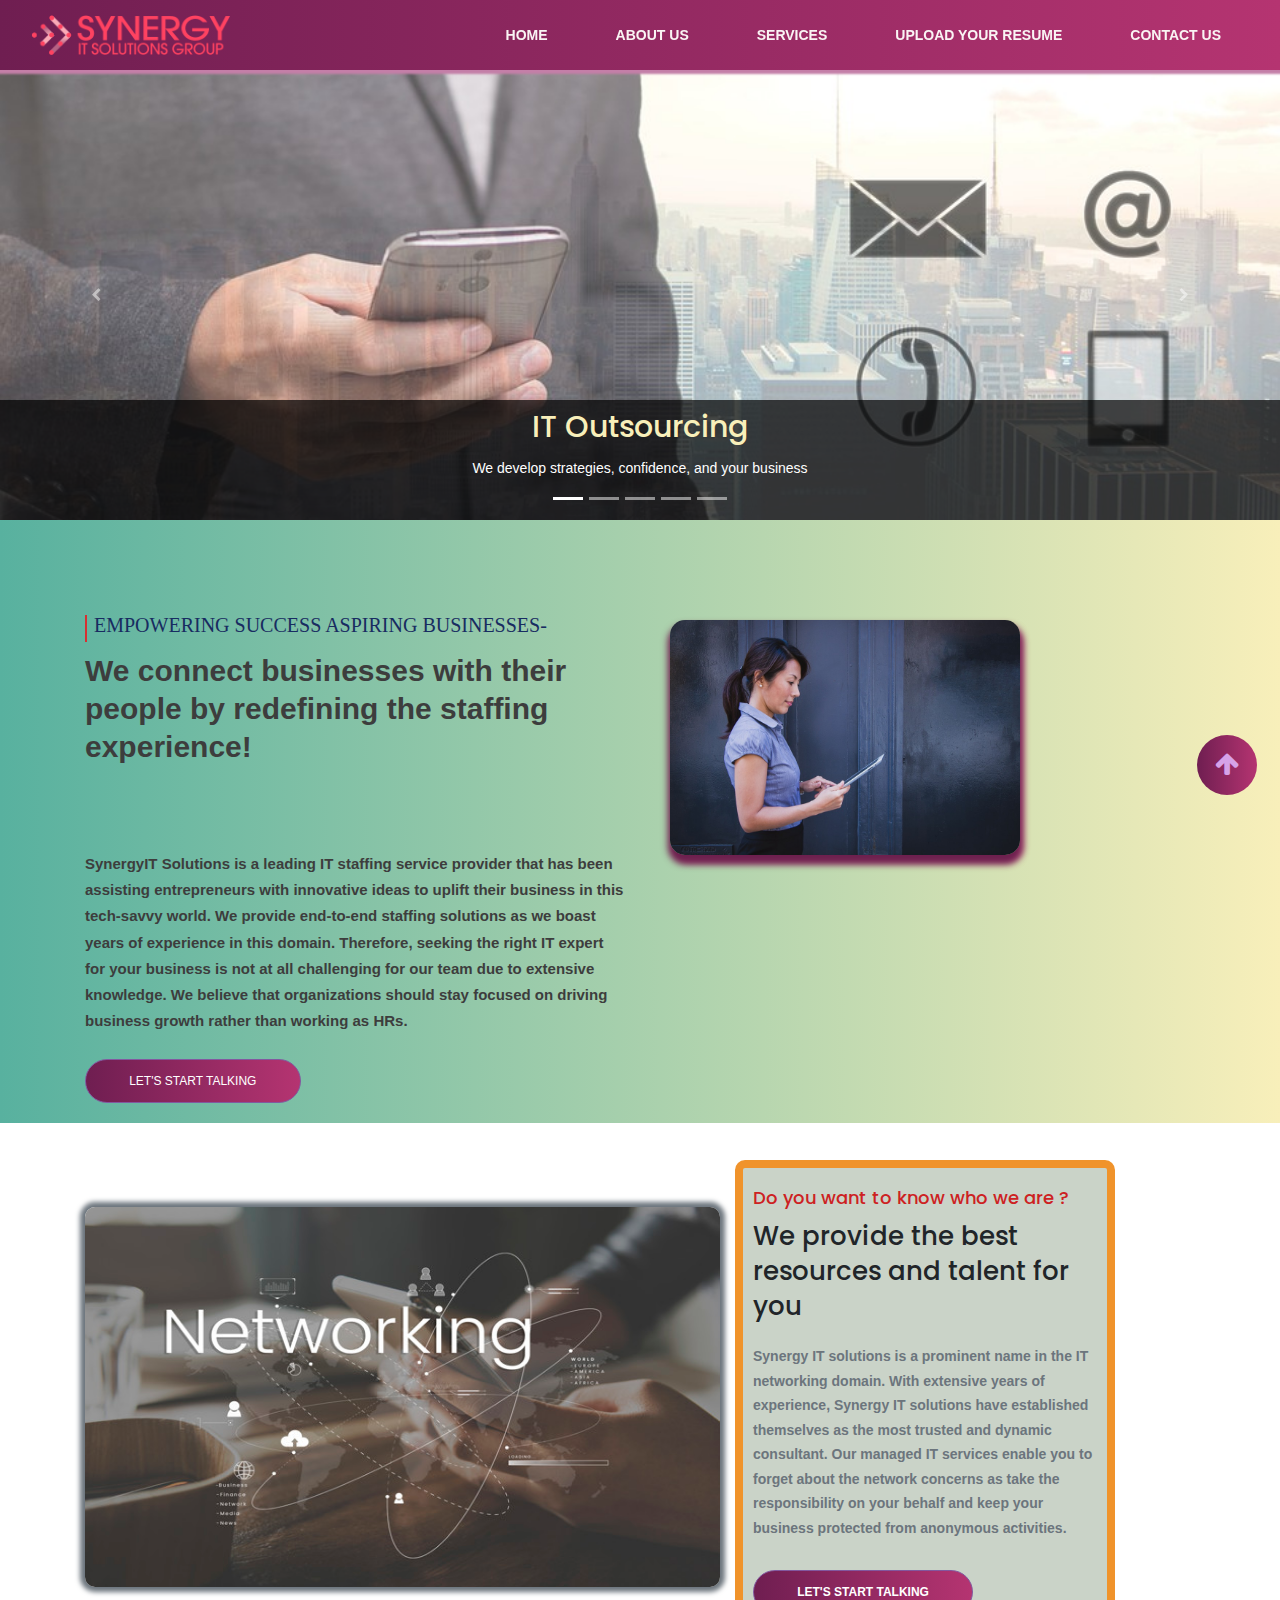
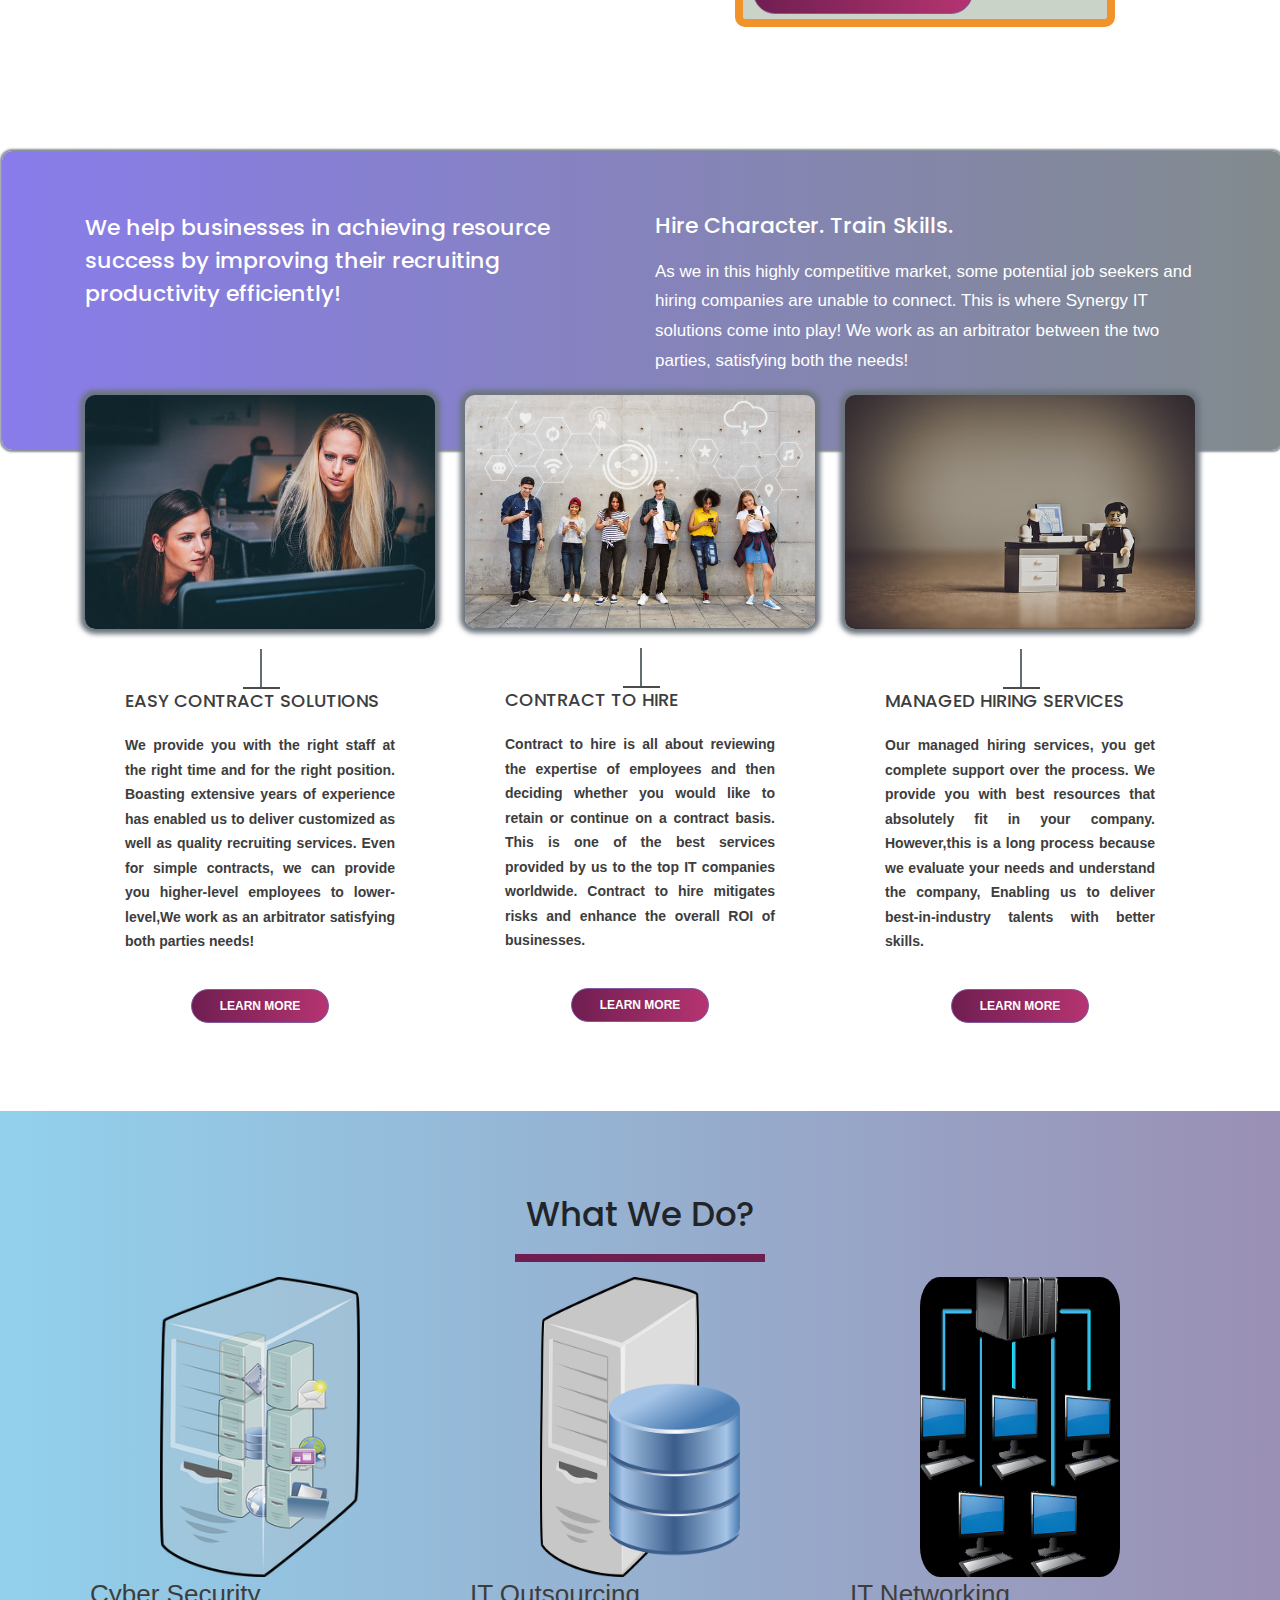
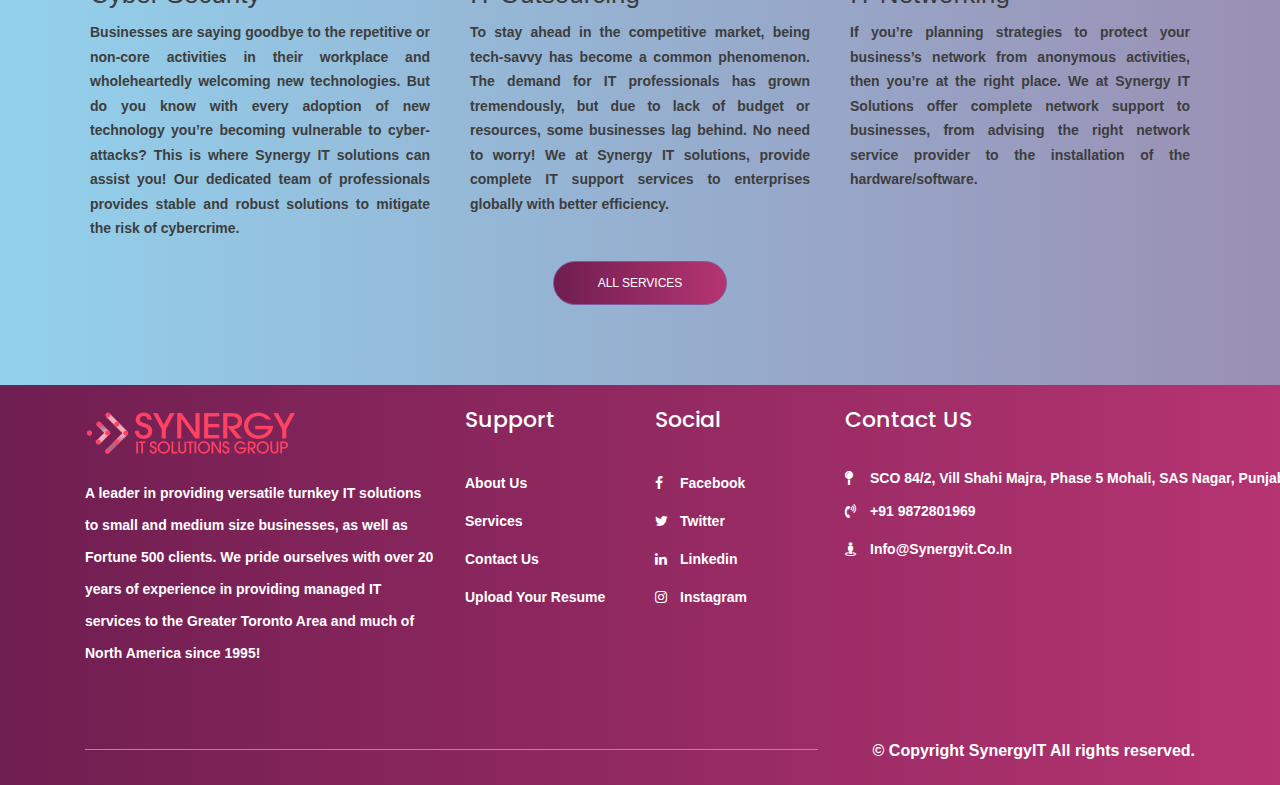
<file: public/synergy/index.html>
<!DOCTYPE html>

<html lang="en">
    <head>
            <meta charset="utf-8">
            <meta http-equiv="X-UA-COMPATIBLE" Content="IE=edge">
            <meta name="viewport" content="width=device-width, initial-scale=1, maximum-scale=1, user-scalable=no">
            <title>SYNERGYIT SOLUTIONS</title>
            <link type="text/css" rel="stylesheet" href="css/style.css">
            <link rel="stylesheet" href="css/bootstrap.min.css">
            <script src="https://code.jquery.com/jquery-3.2.1.slim.min.js" ></script>
            <script src="https://ajax.googleapis.com/ajax/libs/jquery/3.4.1/jquery.min.js"></script>
            <script src="https://cdnjs.cloudflare.com/ajax/libs/popper.js/1.12.9/umd/popper.min.js"></script>
            <script src="https://maxcdn.bootstrapcdn.com/bootstrap/4.0.0/js/bootstrap.min.js"></script>
            <link rel="stylesheet" href="https://stackpath.bootstrapcdn.com/font-awesome/4.7.0/css/font-awesome.min.css">
            <script src="https://stackpath.bootstrapcdn.com/bootstrap/4.3.1/js/bootstrap.min.js"></script>
            <link rel="stylesheet" href="css/style.css">
            <link rel="stylesheet" href="css/font-awesome-4.7.0/font-awesome-4.7.0/css/font-awesome.min.css">
            <link rel=icon href=images/fav2.png>
<script type="application/javascript">
    window.tiledeskSettings = 
      {
         projectid: "5d603d6fc3fde20017d471c8"
      };
      (function(d, s, id) {
        var js, fjs = d.getElementsByTagName(s)[0];
        if (d.getElementById(id)) return;
        js = d.createElement(s); js.id = id; //js.async=!0;
        js.src = "https://widget.tiledesk.com/v3/launch.js";
        fjs.parentNode.insertBefore(js, fjs);
      }(document, 'script', 'tiledesk-jssdk'));
  </script>
        
    </head>
<body>
  <!--------------------------------------------Navigation--->
  
 <section id="nav-bar" >
   <div class="menu-bar">
      <nav class="navbar navbar-expand-lg navbar-light">
          <a class="navbar-brand" href="index.html"><img src="images/logo.png"></a>
          <button class="navbar-toggler" type="button" data-toggle="collapse" data-target="#navbarNav" aria-controls="navbarNav" aria-expanded="false" 
          aria-label="Toggle navigation">
          <i class="fa fa-bars"></i>
          </button>
          <div class="collapse navbar-collapse" id="navbarNav">
            <ul class="navbar-nav ml-auto">
            <li class="nav-item">
              <a class="nav-link" href="index.html"> HOME </a>
                </li>
              <li class="nav-item">
                <a class="nav-link" href="aboutus.html"> ABOUT US </a>
              </li>
              <li class="nav-item">
                <a class="nav-link" href="services.html">SERVICES</a>
              </li>
              <li class="nav-item">
                  <a class="nav-link" href="employform.html">UPLOAD YOUR RESUME</a>
              </li>
              <li class="nav-item">
               <a class="nav-link" href="contactus.html">CONTACT US</a>
              </li>
            </ul>
          
        </nav>
   </div>
</section>

<!---------------------------------------------Carousel Slider------------->
<div class="container"></div>
<div class="carousel slide carousel-fade"  data-ride="carousel" data-interval:"10000" id="myslider">
    <ol class="carousel-indicators">
        <li data-target="#myslider" data-slide-to="0" class=" item1 active"></li>
        <li data-target="#myslider" data-slide-to="1" class="item2"></li>
        <li data-target="#myslider" data-slide-to="2" class="item3"></li>
        <li data-target="#myslider" data-slide-to="3" class="item4"></li>
        <li data-target="#myslider" data-slide-to="4" class="item5"></li>
      </ol>
  <!----------wrapper for slides------->
  <div class="carousel-inner" role="listbox">
      <div class="carousel-item active">
      <img class="d-block w-100" src="images/IO1.jpg" style="height: 50vh; position: relative; object-fit: cover;"  alt="banner1">
      <div class="carousel-caption caption1 d-md-block">     
          <h3 style="color: #F8EFBA;font-weight: 500; font-size:30px">IT Outsourcing </h3> 
           <P class="paragraph1">We develop strategies, confidence, and your business </P>   
       </div>
       </div>
    <div class="carousel-item">
      <img class="d-block w-100" src="images/banner2.jpg" style="height: 50vh; position: relative; object-fit: cover"  alt="banner2">
      <div class="carousel-caption caption2 d-md-block">
          <h3  style="color:#FFC312;font-weight: 500; font-size:30px">IT Networking</h3> 
          <P class="paragraph1">Giving you better eyes than better glasses </P>   
               </div>
    </div>
    <div class="carousel-item">
      <img class="d-block w-100" src="images/banner3.jpg" style="height: 50vh; position: relative; object-fit: cover;"  alt="banner3">
      <div class="carousel-caption d-md-block">
           <h3 style="color:#FD7272; font-weight:500; font-size:30px;">Cyber Security</h3>
           <P class="paragraph1">Protecting your organization against phishes </P>   
     </div>
    </div>
    <div class="carousel-item">
      <img class="d-block w-100" src="images/dm1.jpg" style="height: 50vh; position: relative; object-fit: cover;"  alt="banner4">
      <div class="carousel-caption d-md-block">   
            <h3 style="color:#D6A2E8;font-weight: 500; font-size:30px">Digital Marketing</h3>     
            <P class="paragraph1 ">We’ll take you where the world is going</P>         
      </div>
    </div>
    <div class="carousel-item">
      <img class="d-block w-100" src="images/sd.jpg" style="height: 50vh; position: relative; object-fit: cover;"  alt="banner5">
      <div class="carousel-caption d-md-block">
            <h3  style="color: #0be881;font-weight: 500; font-size:30px">Software Development</h3>
            <P class="paragraph1">Creating software that can think!</P>   
      </div>
    </div>
  </div> 
  <a href="#myslider" class="carousel-control-prev" role="button" data-slide="prev"><i class="fa fa-chevron-left" aria-hidden="true"></i>
    <span class="glyphicon glyphicon-chevron-left" aria-hidden="true"></i></span>
    <span class="sr-only">Previous</span>
  </a>
  <a href="#myslider" class="carousel-control-next" role="button" data-slide="next"><i class="fa fa-chevron-right" aria-hidden="true"></i>
    <span class="glyphicon glyphicon-chevron-right" aria-hidden="true"></span>
    <span class="sr-only">Next</span>
  </a>
  
</div>
</div>


<!------------------------About Us-------------->
<section id="about" class="section-padding about-section">
  <div class="container">
      <div class="row">
      <div class="col-sm-6">
         <div class ="section _title"><br>
          <div class="section_subtitle">Empowering success aspiring businesses-</div>
          <h2 class="section_main_title"> <strong>We connect businesses with their people by redefining the staffing experience! </h2>

         </div>
         <div class="about-item">
             <p>
                SynergyIT Solutions is a leading IT staffing service provider that has been assisting entrepreneurs with innovative ideas to uplift their business in this 
                tech-savvy world. We provide end-to-end staffing solutions as we boast years of experience in this domain. Therefore, seeking the right IT expert for your
                 business is not at all challenging for our team due to extensive knowledge. 
                We believe that organizations should stay focused on driving business growth rather than working as HRs.
             </p>
            <div class="hgt-20"></div>
            <div class="home-button"><br>
                <a href="contactus.html" class="btn btn-primary btn-circled">Let's Start Talking</a>
      </div>
         </div>
      </div>
      <div class="col-sm-4 col-sm-offset-2">
          <div class="about-box" > 
              <div class="box-overlay"></div>
             <div style="text-align:right" > <img src="images/about1.jpg"  width="450"></div>
              
          </div>

      </div>
      </div>
  </div>

</section>

 <!-------------------------------------Do You Want to know who we are?---------------------------->     
      <section class="section" style="padding-bottom: 110px;">
            <div class="container">
           <div class="row py-4">
                    <div class="col-lg-7 col-md-12 col-sm-12 ">
                        <div class="single-project1">
                            <img src="images/netwrk.jpg" alt="" class="img-fluid">
                        </div>
                    </div>
                    <div class="col-lg-4 col-md-12 col-sm-12 ">
                        <div class="project-content-block">
                            <h4>Do you want to know who we are ?</h4>
                            <h2>We provide the best resources and talent for you</h2>
                            <p> Synergy IT solutions is a prominent name in the IT networking domain. With extensive years of experience, Synergy IT solutions have established 
                                themselves as the most trusted and dynamic consultant. Our managed IT services enable you to forget about the network concerns as take the responsibility 
                                on your behalf and keep your business protected from  anonymous activities.
                                </p>
                            <a href="contactus.html" style="color:#fff; font-weight:bold;" target="_blank" class="btn btn-primary btn-circled">Let's Start Talking</a>
                        </div>
                    </div>
                </div>
        </div>
      </section>
 <!------------------------------------------ Projects--------------------------------->

 <section class="section" id="projects-wrap">
    <div class="overlay1"></div>
    <div class="container">
        <div class="row">
            <div class="col-lg-6">
                <div class="section-heading">
                    <h3 class="text-white" >We help businesses in achieving resource success by improving their recruiting productivity efficiently!</h3>
                </div>
            </div>
            <div class="col-lg-6">
                <h3 class="mb-3 text-white">Hire Character. Train Skills.</h3>
                <p class="lead text-white">As we in this highly competitive market, some potential job seekers and hiring companies are unable to connect. 
                    This is where Synergy IT solutions come into play! We work as an arbitrator between the two parties, satisfying both the needs!</p>
            </div>
        </div>
    </div>
</section>
<section id="projects" class="section-bottom" style="padding-bottom: 0;">
    <div class="container">
        <div class="row justify-content-center">
            <div class="col-lg-4 col-md-6 col-sm-6 mb-5">
                <div class="single-project">
                    <img src="images/net6.jpg" alt="" class="img-fluid">
                    <div class="project-content">
                        <h4 style="text-align:justify;">Easy Contract Solutions</h4>
                        <p style="text-align:justify;">We provide you with the right staff at the right time and for the right position. 
                            Boasting extensive years of experience has enabled us to deliver customized as well as quality recruiting services. 
                            Even for simple contracts, we can provide you higher-level employees to lower-level,We work as an arbitrator
                            satisfying both parties needs!</p>
                        <a href="contactus.html" style="color:#fff; font-weight:bold;" class="btn btn-primary btn-circled btn-lg">Learn More</a>
                    </div>
                </div>
            </div>
            <div class="col-lg-4 col-md-6 col-sm-6 mb-5">
                <div class="single-project">
                    <img src="images/net2.jpg" alt="" class="img-fluid">
                    <div class="project-content">
                        <h4 style="text-align:justify;">Contract to Hire</h4>
                        <p style="text-align:justify;">Contract to hire is all about reviewing the expertise of employees and then deciding whether you would 
                            like to retain or continue on a contract basis. This is one of the best services provided by us to the top IT companies worldwide. 
                            Contract to hire mitigates risks and enhance the overall ROI of businesses.
                           </p>
                        <a href="contactus.html" style="color:#fff; font-weight:bold;" class="btn btn-primary btn-circled btn-lg">Learn More</a>
                    </div>
                </div>
            </div>
            <div class="col-lg-4 col-md-6 col-sm-8 ">
                <div class="single-project">
                    <img src="images/net7.jpg" alt="" class="img-fluid">
                    <div class="project-content">
                        <h4 style="text-align:justify;">Managed hiring services</h4>
                        <p style="text-align:justify;">Our managed hiring services, you get complete support over the process. We provide you 
                             with best resources that absolutely fit in your company. However,this is a long process because we evaluate 
                            your needs and understand the company, Enabling us to deliver best-in-industry talents with better skills.
                            </p>
                        <a href="contactus.html" style="color:#fff; font-weight:bold;" class="btn btn-primary btn-circled btn-lg">Learn More</a>
                    </div>
                </div>
            </div>
        </div>
    </div>
</section>
<!---------------------------------------------------Services------------------------------------------->
<section id="services">
    <div class="container text-center">
      <h1 class="title"> What We Do?</h1>
        <div class="row text-center">
            <div class="col-md-4 services">
                <img src="images/service1.png" class="service-img" style="width:200px; height:300px;">
                <h2 style="text-align:justify;">Cyber Security</h2>
                <p style="text-align:justify;">Businesses are saying goodbye to the repetitive or non-core activities in their workplace and wholeheartedly 
                    welcoming new technologies. But do you know with every adoption of new technology you’re becoming vulnerable to cyber-attacks? 
                    This is where Synergy IT solutions can assist you! Our dedicated team of professionals provides stable and robust solutions to 
                    mitigate the risk of cybercrime.
                     </p> 
            </div>

            <div class="col-md-4 services">
                <img src="images/service2.png" class="service-img" style="width:200px; height:300px;">
                <h2 style="text-align:justify;">IT Outsourcing</h2>
                <p style="text-align:justify;">To stay ahead in the competitive market, being tech-savvy has become a common phenomenon. 
                    The demand for IT professionals has grown tremendously, but due to lack of budget or resources, some businesses lag behind. 
                    No need to worry! We at Synergy IT solutions, provide complete IT support services to enterprises globally with better efficiency. </p>  
            </div>

            <div class="col-md-4 services">
                <img src="images/service3.png" class="service-img" style="width:200px; height:300px;">
                <h2 style="text-align:justify;">IT Networking</h2>
                <p style="text-align:justify;">If you’re planning strategies to protect your business’s network from anonymous activities, then you’re at the right place.
                     We at Synergy IT Solutions offer complete network support to businesses, 
                    from advising the right network service provider to the installation of the hardware/software.  </p>
            </div>
        </div>
        <a href="services.html" class="btn btn-primary btn-circled">All Services</a>
    </div>

</section>    
<!---------------------------------------------footer Section------------------->
<footer class="section " id="footer">
        <div class="overlay footer-overlay"></div>
        <!--Content -->
        <div class="container">
                
            <div class="row justify-content-start">
                <div class="col-lg-4 col-sm-12">
                    <div class="footer-widget">
                        <!-- Brand -->
                        <a href="index.html" class="footer-brand text-white">
                            <img src="images/logo.png">
                        </a>
                        <p>A leader in providing versatile turnkey IT solutions to small and medium size businesses, as well as Fortune 500 clients. 
                        We pride ourselves with over 20 years of experience in providing managed IT services to the Greater Toronto Area and much of North America since 1995!</p>
                    </div>
                </div>
                <div class="col-lg-2 col-sm-6">
                    <div class="footer-widget">
                        <h3>Support</h3>
                        <!-- Links -->
                         <ul class="footer-links ">
                            <li><a href="aboutus.html"> About Us</a> </li>
                            <li><a href="services.html"> Services</a> </li>   
                            <li><a href="contactus.html"> Contact Us</a> </li>      
                            <li><a href="employform.html"> Upload your Resume</a> </li>
                                 
                        </ul>
                    </div>
                </div>
    
                <div class="col-lg-2 col-sm-6">
                    <div class="footer-widget">
                        <h3>Social</h3>
                        <!-- Links -->
                        <ul class="list-unstyled footer-links">
                            <li><a href="#" target="blank"><i class="fa fa-facebook"></i>Facebook</a></li>
                            <li><a href="#" target="blank"><i class="fa fa-twitter"></i>Twitter</a></li>
                            <li><a href="#" target="blank"><i class="fa fa-linkedin"></i>linkedin</a></li>
                            <li><a href="#" target="blank"><i class="fa fa-instagram"></i>Instagram</a></li>
                        </ul>
                    </div>
                </div>
    
                <div class="col-lg-4 col-sm-12">
                    <div class="footer-widget">
                        <h3>Contact US</h3>
                        <!-- Links -->
                        <ul class="list-unstyled footer-links">
                            <li style="padding-bottom: 5px;"><nobr><i class="fa fa-map-pin" aria-hidden="true"></i>SCO 84/2, Vill Shahi Majra, Phase 5 Mohali, SAS Nagar, Punjab, 160057</nobr></li>
                            <li style="padding-bottom: 5px;"><i class="fa fa-volume-control-phone" aria-hidden="true"></i>+91 9872801969</i></li>
                            <li><i class="fa fa-street-view" aria-hidden="true"></i><a href="mailto:info@synergyit.co.in">info@synergyit.co.in</a></li>
                        </ul>
                    </div>
                </div>
    
            </div> <!-- / .row -->
    
    
            <div class="row text-right pt-5">
                <div class="col-lg-12">
                    <!-- Copyright -->
                    <p class="footer-copy ">
                        &copy; Copyright <span class="current-year">SynergyIT</span> All rights reserved.
                    </p>
                </div>
            </div> <!-- / .row -->
        </div> <!-- / .container -->
    </footer>
    
<!---------------------------------------  Page Scroll to Top --------------------------->

 <a class="gotopbtn" href="#"><i class="fa fa-arrow-up" aria-hidden="true"></i></a>


<!-----------------------------------Smooth Scroll------------------------> 
<script src="smooth-scroll.js"></script>
<script>
    var scroll = new SmoothScroll('a[href*="#"]');
  </script>





</body>
</html>
</file>
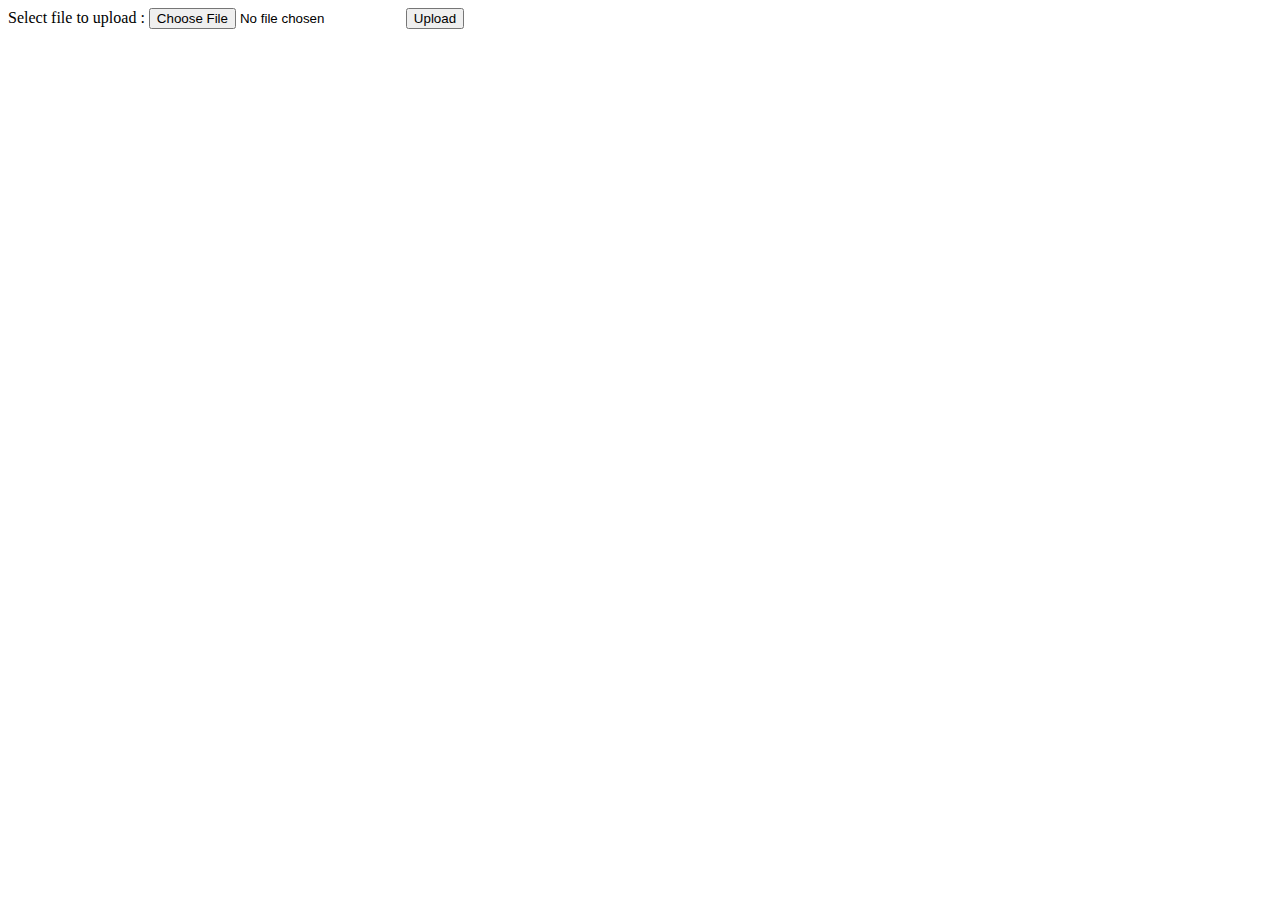
<file: upload.html>
<!DOCTYPE html>
<html>
<head>
	<title>Open Tech Guides - File Upload Demo</title>
</head>
<body>
<form enctype="multipart/form-data" action="file_upload.php" method="post" >
  <label for="file">Select file to upload :</label>
  <input name="fname" type="file" id="file">
  <input type="submit" value="Upload" name="submit" />
</form>
</body>
</html>
</file>
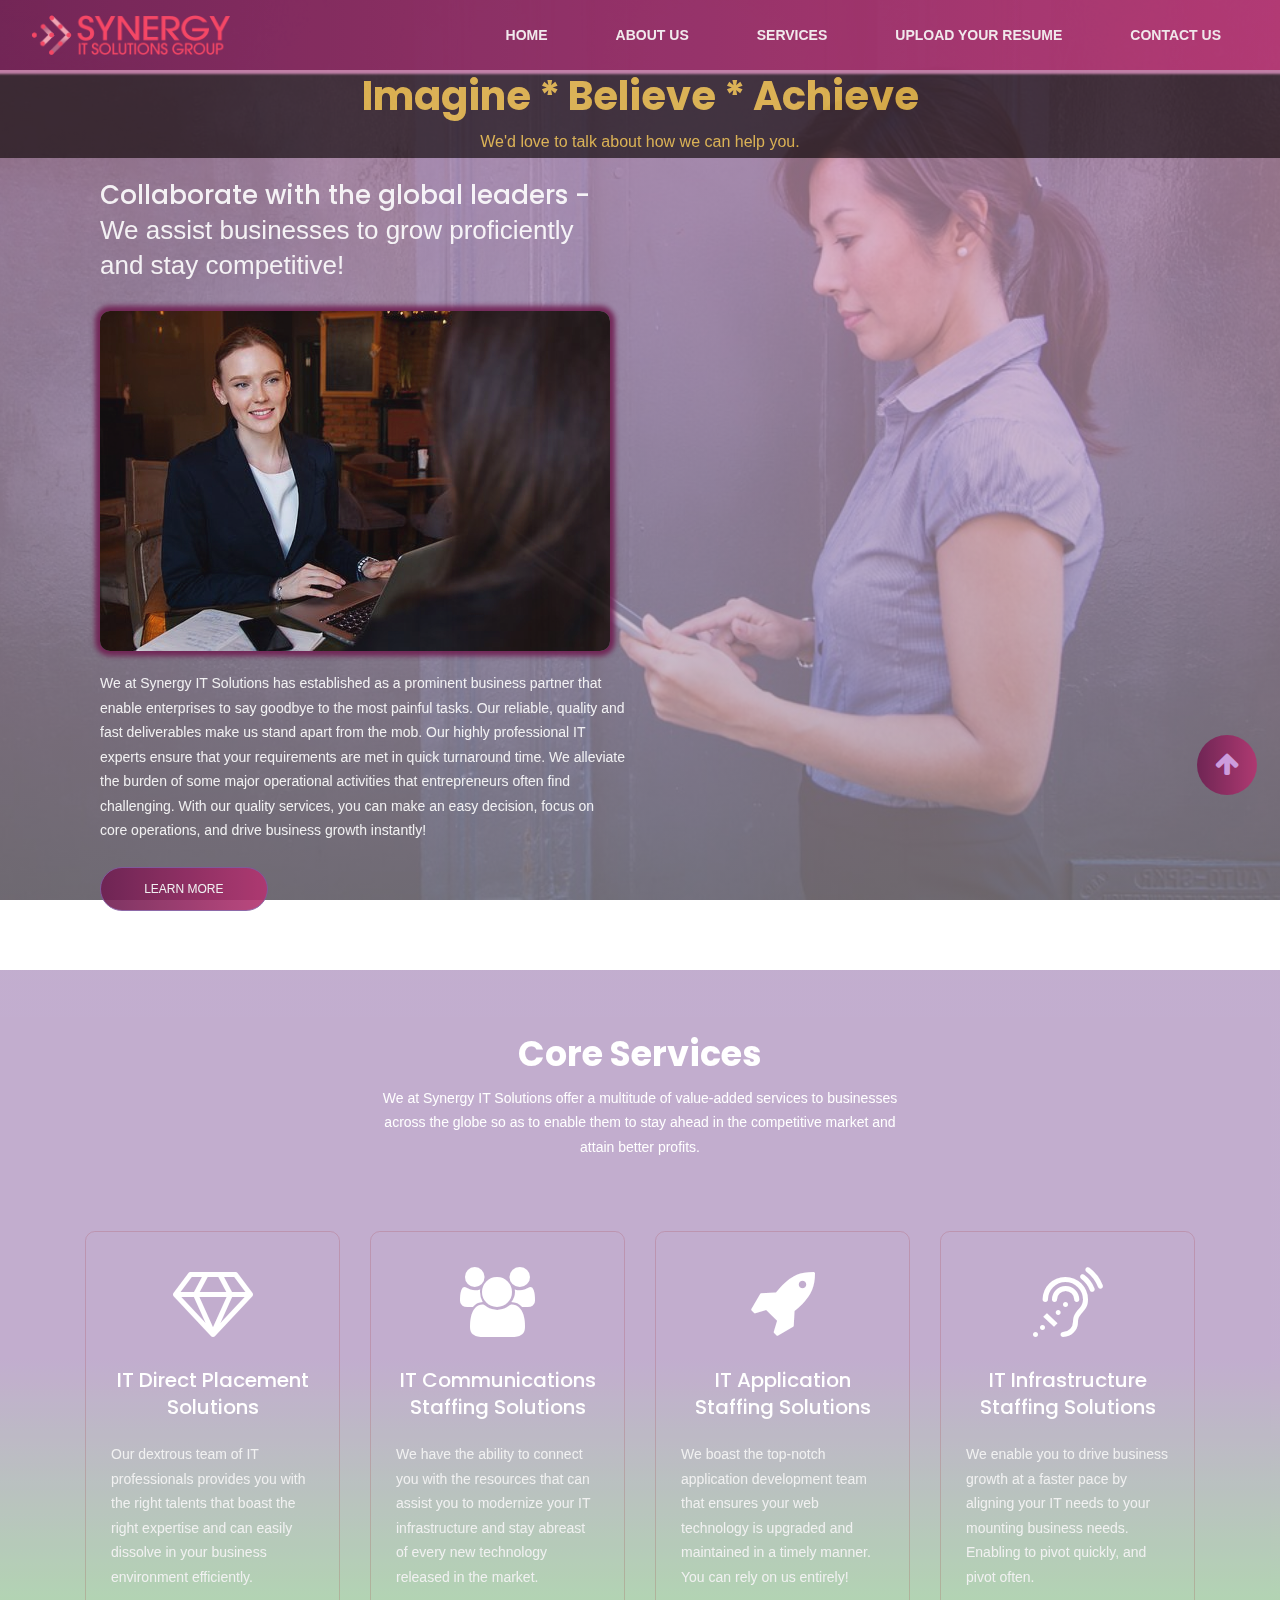
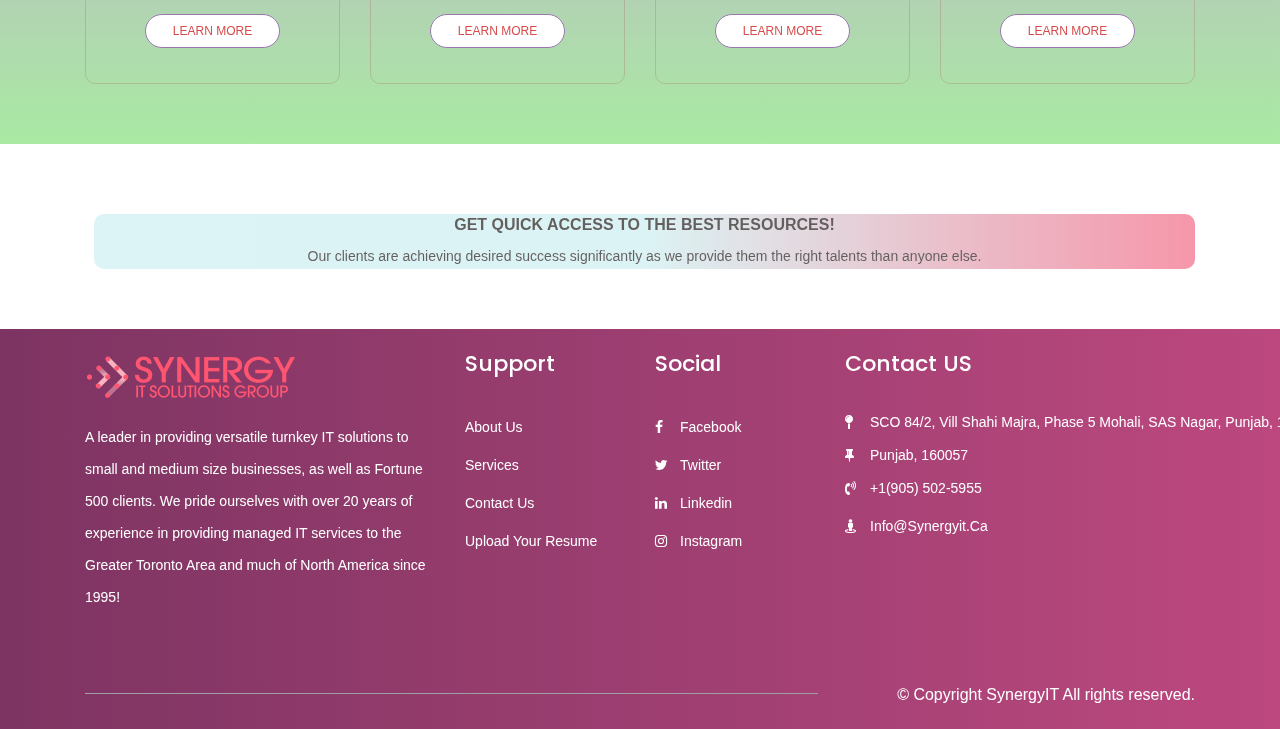
<file: public/synergy/aboutus.html>
<!DOCTYPE html>
<html>
    <head>
            <meta charset="utf-8">
            <meta http-equiv="X-UA-COMPATIBLE" Content="IE=edge">
            <meta name="viewport" content="width=device-width, initial-scale=1, maximum-scale=1, user-scalable=no">
            <title>SYNERGYIT SOLUTIONS</title>
            <link type="text/css" rel="stylesheet" href="css/style.css">
            <link rel="stylesheet" href="css/bootstrap.min.css">
            <script src="https://code.jquery.com/jquery-3.2.1.slim.min.js" ></script>
            <script src="https://cdnjs.cloudflare.com/ajax/libs/popper.js/1.12.9/umd/popper.min.js"></script>
            <script src="https://maxcdn.bootstrapcdn.com/bootstrap/4.0.0/js/bootstrap.min.js"></script>
            <link rel="stylesheet" href="https://stackpath.bootstrapcdn.com/font-awesome/4.7.0/css/font-awesome.min.css">
            <script src="https://stackpath.bootstrapcdn.com/bootstrap/4.3.1/js/bootstrap.min.js"></script>
            <link rel="stylesheet" href="css/style.css">
            <link rel="stylesheet" href="css/font-awesome-4.7.0/font-awesome-4.7.0/css/font-awesome.min.css">
            <link rel=icon href=images/fav2.png>
            
        <script type="application/javascript">
            window.tiledeskSettings = 
              {
                 projectid: "5d603d6fc3fde20017d471c8"
              };
              (function(d, s, id) {
                var js, fjs = d.getElementsByTagName(s)[0];
                if (d.getElementById(id)) return;
                js = d.createElement(s); js.id = id; //js.async=!0;
                js.src = "https://widget.tiledesk.com/v3/launch.js";
                fjs.parentNode.insertBefore(js, fjs);
              }(document, 'script', 'tiledesk-jssdk'));
          </script>
        

        <style type="text/css">
             body{
               background-image:linear-gradient(rgba(233, 169, 210, 0.6),rgba(168, 158, 167, 0.6)), url(images/abt.jpg);
               background-repeat:no-repeat;  
                  background-size: cover;
                  object-fit: fill;
                  background-position: center top;
                  background-attachment: fixed;
                  /* margin-right: 150px; */
                  margin-left: 0 0 0 10px;   
                  color:#fff !important;
                  opacity: 0.9;
                  filter: alpha(opacity=90);
               
               
               
               
               
               /*background-attachment: fixed;
               background-size: cover;
               background-position: 0px 30px;
               background-repeat: no-repeat;
               color:#fff !important;
               font-family:tahoma;*/
               
            }
             /*-----------------------About Us banner----------------*/
             .page-banner-area{
               background-color:#080000;
               padding: 2px 5px;
               opacity:0.7;
               z-index: 9;
               width:100%;
               position: relative;
               
             }
            .page-contact{
               position: relative;
               padding: 160px 0px 30px;
               -webkit-background-size: cover;
               background-size:cover ;
               border-radius:10px;
             }
             .page-services{
               position: relative;
               padding: 180px 0px;
               -webkit-background-size: cover;
               background-size:cover ;
             }
             .page-banner-content h2{  
              color:#f9ca24;
              font-size:small;
            }
            .page-banner-content p{
              color: #f9ca24;
              font-size:medium;
             }

            .form-control{
               border-radius: 0px;
               height: 45px;
             }
            /*-----------------------About Us Section----------------*/
            .main-banner-section.text{
                color:black;
                padding: 90px 0px 250px;
                text-align:right;
                background-image:linear-gradient(rgba(60, 38, 78, 0.6),rgba(100, 119, 49, 0.6));
            }

            .text img{
                box-shadow: #6F1E51;
            }
            
            .sec-title.light.title1.sec , .sec-title.light h2{
                color:white;
                
                
            }
            .btn-circled{
                position:relative;
               line-height:10px;
               color:white;
               font-size:12px;
               font-weight:400;
               border :1px solid #82589F;
               background: linear-gradient(to right, #6F1E51, #B53471);
               
            }
            .btn-circled:hover{
                background-color:transparent;
                text-decoration:none;
                color:white;
                border: 1px solid rgb(14, 2, 2);
            }
            .sec-title::before{
                position: absolute;
                content: '';
                left:12px;
                top:12px;
                height: 2px;
                width:120px;
            }
 
             .bg-primary {
                margin-top:10px;
                background-image:linear-gradient(rgba(218, 20, 53, 0.6),rgba(100, 119, 49, 0.6));
                margin-bottom: 10px;
              }
              #services-2 {
                  
                position: relative;
                background-image:linear-gradient(rgba(130, 86, 155, 0.6) 50%,rgba(77, 211, 65, 0.6));
                -webkit-background-size: cover;
                background-size: cover;
                opacity: 0.9;
              }
              .web-service-block {
          
                text-align: center;
                padding: 35px 25px;
                -webkit-transition: all .3s ease-in-out;
                -o-transition: all .3s ease-in-out;
                transition: all .3s ease-in-out;
                border-radius: 10px;
                /*border: 1px solid rgba(143, 10, 10, 0.2);*/
                
              }
               .web-service-block i {
                font-size: 70px;
              
                margin-bottom: 30px;
                display: block;
               }
               .web-service-block i,.web-service-block h3 {   
                color: #fff;
                }
                .web-service-block h3 {
                 color: #fff;
                 font-size: 20px;
                 min-height: 60px;
                }
                .web-service-block p {
                    color: #eee;
                    margin: 15px 0px 25px;
                    min-height: 100px;
                    
                }
                .web-service-block a :hover{
                    background:#ffd32a;
                    border-color: transparent;
                }
                .web-service-block:hover i {
                    color: #cd2122;
                }
                .web-service-block:hover h3 {
                    color:#ffd32a;
                }
                .web-service-block:hover p {
                    color:#ffd32a;
          
                }
                .web-service-block .btn {
                    padding: .7rem 1.7rem;
                    background: #fff;
                    color: #cd2122;
                }
                .web-service-block:hover .btn {
                    background: #cd2122 !important;
                    color: #fff;
                    border-color: #cd2122 !important;
                }
                
                .service-heading{
                    content:"";
                    position: relative;
                    background-image: linear-gradient(to right,#c7ecee 50%, #ef5777 );
                -webkit-background-size: cover;
                background-size: cover;
                opacity: 0.7;
                border-radius: 10px; 
                min-height:50px;  
                }
                /*.service-heading:after {
                   content:"";
                   display:block;
                   position:absolute;
                   transform: translate( -50%, -50%);
                   top:45px;
                   bottom:10px;
                   
                   
                   height:100%;
                   width:850px ;
                   border-radius: 10px;
                   opacity:0.5;
                   min-height:50px;
                   z-index: -1;
                 }*/
                .service-heading h4{
                    color:#080000;
                 font-family:sans-serif;
                 font-size:medium;
                 font-weight:bold;
                 z-index: 21;   

                }
                .service-heading p{
                 color:#080000;
                 font-size:16px;
                }

        </style>
            </head>
            <body>
            <!-----------------------------------------------navigation Bar------------------->    
                <section id="nav-bar" >
   <div class="menu-bar">
      <nav class="navbar navbar-expand-lg navbar-light">
          <a class="navbar-brand" href="index.html"><img src="images/logo.png"></a>
          <button class="navbar-toggler" type="button" data-toggle="collapse" data-target="#navbarNav" aria-controls="navbarNav" aria-expanded="false" 
          aria-label="Toggle navigation">
          <i class="fa fa-bars"></i>
          </button>
          <div class="collapse navbar-collapse" id="navbarNav">
            <ul class="navbar-nav ml-auto">
            <li class="nav-item">
              <a class="nav-link" href="index.html"> HOME </a>
                </li>
              <li class="nav-item">
                <a class="nav-link" href="aboutus.html"> ABOUT US </a>
              </li>
              <li class="nav-item">
                <a class="nav-link" href="services.html">SERVICES</a>
              </li>
              <li class="nav-item">
                  <a class="nav-link" href="employform.html">UPLOAD YOUR RESUME</a>
              </li>
              <li class="nav-item">
               <a class="nav-link" href="contactus.html">CONTACT US</a>
              </li>
            </ul>
          
        </nav>
   </div>
</section>
       <!-----------------------------------About Us Banner------------------------------>                  
                <section class="page-banner-area page-about">
                    
                    <div class="overlay"></div>
                    <!-- Content -->
                    <div class="container-fluid">
                        <div class="row justify-content-center">
                            <div class="col-lg-9 col-md-12 col-12 text-center">
                                <div class="page-banner-content">
                                    <h2 class="display-4 font-weight-bold" style="font-size:40px";>Imagine * Believe * Achieve</h2>
                                    <p>We'd love to talk about how we can help you.</p>
                                </div>
                            </div>
                        </div> <!-- / .row -->
                    </div> <!-- / .container -->
                </section>
                
    <!---------------------------------------------- About Us Section------------------------->
             <section class="main-banner-section">
                <div class="auto-container">
                    <div class="inner container">
                           
                        <div class= "sec-title light col-md-6" style="z-index: 1;margin-right:-100px;margin-right: auto;margin-top: 20px;"><!---PADDING FOR ABOUTUS AND BANNER-->
                                
                            
                            <div class="text">
                                
                            <h2>Collaborate with the global leaders -<span> <br> We assist businesses to grow proficiently <br>and stay competitive! </span></h2>
                            <p><img src="images/advice1.jpg" alt="Headshot photo" class="left" style="margin-bottom:20px;max-width:100%;border-radius:10px;box-shadow: 0 0 5px 5px#6F1E51;margin-top: 20px;">
                                We at Synergy IT Solutions has established as a prominent business partner that enable enterprises to say goodbye to the most painful tasks. 
                                Our reliable, quality and fast deliverables make us stand apart from the mob. Our highly professional IT experts ensure that your requirements are met 
                                in quick turnaround time. We alleviate the burden of some major operational activities that entrepreneurs often find challenging.
                                 With our quality services, you can make an easy decision, focus on core operations, and drive business growth instantly!
                            </p>
                            </div>
                            <br>
                            <div class="btn-box">
                                <a href="contactus.html" class="btn btn-primary btn-circled">Learn More</a>
                             <br><br><br>
                            
                            </div>
                        </div>    
                                
                    </div>
                </div>
             </section>
<!------------------------------------------ About Us webservices--------------------------------------------------->

    <section class="section bg-primary" id="services-2">
            <div class="overlay feature-overlay"></div>
                  <div class="container">
                      <div class="row justify-content-center mb-4">
                            <div class="col-md-8 col-lg-6 text-center">
                                  <!-- Heading -->
                                <h2 class="section-title mb-2 text-white">
                                   Core Services
                                </h2>
    
                              <!-- Subheading -->
                                <p class="mb-5 text-white">
                                        We at Synergy IT Solutions offer a multitude of value-added services to businesses across 
                                        the globe so as to enable them to stay ahead in the competitive market and attain better profits.
                                </p>
                                </div>
                            </div>
                        <div class="row">
                        <div class="col-lg-3 col-sm-6 col-md-6 mb-30">
                             <div class="web-service-block">
                                <i class="fa fa-diamond" aria-hidden="true"></i>
                                <h3>IT Direct Placement Solutions</h3>
                                <p style="text-align: left;">Our dextrous team of IT professionals provides you with the right talents that 
                                    boast the right expertise and can easily dissolve in your business environment efficiently.</p>
                                <a href="contactus.html" class="btn btn-trans-white btn-circled">Learn More</a>
                              </div>
                          </div>
                          <div class="col-lg-3 col-sm-6 col-md-6 mb-30">
                              <div class="web-service-block">
                                  <i class="fa fa-users" aria-hidden="true"></i>
                                  <h3>IT Communications Staffing Solutions</h3>
                                  <p style="text-align: left;">We have the ability to connect you with the resources that can assist you to modernize your 
                                      IT infrastructure and stay abreast of every new technology released in the market.</p>
                                  <a href="contactus.html" class="btn btn-trans-white btn-circled">Learn More</a>
                              </div>
                          </div>
                          <div class="col-lg-3 col-sm-6 col-md-6 mb-30">
                              <div class="web-service-block">
                                  <i class="fa fa-rocket" aria-hidden="true"></i>
                                  <h3>IT Application Staffing Solutions</h3>
                                  <p style="text-align:left;">We boast the top-notch application development team that ensures your web technology is 
                                      upgraded and maintained in a timely manner. You can rely on us entirely!</p>
                                  <a href="contactus.html" class="btn btn-trans-white btn-circled">Learn More</a>
                              </div>
                          </div>
          
                          <div class="col-lg-3 col-sm-6 col-md-6 ">
                              <div class="web-service-block">
                                  <i class="fa fa-assistive-listening-systems" aria-hidden="true"></i>
                                  <h3>IT Infrastructure Staffing Solutions</h3>
                                  <p style="text-align: left;">We enable you to drive business growth at a faster pace by aligning your IT 
                                      needs to your mounting business needs. Enabling to pivot quickly, and pivot often.</p>
                                  <a href="contactus.html" class="btn btn-trans-white btn-circled">Learn More</a>
                              </div>
                          </div>
                        </div>  
                      </div>
                  </div>
              </section>
              <!-- Core Services -->
	<section class="section" id="service">
            <div class="container">
                <div class="row justify-content-center">
                    <div class="col-lg-12 pl-4 text-center">
                        <div class="service-heading">
                            <h4 class="text-uppercase subtitle">Get quick access to the best resources!</h4>
                            <p style="font-size:14px;">Our clients are achieving desired success significantly as we provide them the right 
                                talents than anyone else.</p>
                        </div>
                    </div>
                </div>   
            </div>
        </section>


<!---------------------------------------------footer Section------------------->
<footer class="section " id="footer">
        <div class="overlay footer-overlay"></div>
        <!--Content -->
        <div class="container">
            <div class="row justify-content-start">
                <div class="col-lg-4 col-sm-12">
                    <div class="footer-widget">
                        <!-- Brand -->
                        <a href="index.html" class="footer-brand text-white">
                            <img src="images/logo.png">
                        </a>
                        <p>A leader in providing versatile turnkey IT solutions to small and medium size businesses, as well as Fortune 500 clients. 
                        We pride ourselves with over 20 years of experience in providing managed IT services to the Greater Toronto Area and much of North America since 1995!</p>
                    </div>
                </div>
                <div class="col-lg-2 col-sm-6">
                    <div class="footer-widget">
                        <h3>Support</h3>
                        <!-- Links -->
                         <ul class="footer-links ">
                            <li><a href="aboutus.html"> About Us</a> </li>
                            <li><a href="services.html"> Services</a> </li>   
                            <li><a href="contactus.html"> Contact Us</a> </li>      
                            <li><a href="employform.html"> Upload your Resume</a> </li>
                                 
                        </ul>
                    </div>
                </div>
    
                <div class="col-lg-2 col-sm-6">
                    <div class="footer-widget">
                        <h3>Social</h3>
                        <!-- Links -->
                        <ul class="list-unstyled footer-links">
                            <li><a href="#" target="blank"><i class="fa fa-facebook"></i>Facebook</a></li>
                            <li><a href="#" target="blank"><i class="fa fa-twitter"></i>Twitter</a></li>
                            <li><a href="#" target="blank"><i class="fa fa-linkedin"></i>linkedin</a></li>
                            <li><a href="#" target="blank"><i class="fa fa-instagram"></i>Instagram</a></li>
                        </ul>
                    </div>
                </div>
    
                <div class="col-lg-4 col-sm-12">
                    <div class="footer-widget">
                        <h3>Contact US</h3>
                        <!-- Links -->
                        <ul class="list-unstyled footer-links">
                            <li style="padding-bottom: 5px;"><nobr><i class="fa fa-map-pin" aria-hidden="true"></i>SCO 84/2, Vill Shahi Majra, Phase 5 Mohali, SAS Nagar, Punjab, 160057</nobr></li>
                            <li style="padding-bottom: 5px;"><i class="fa fa-thumb-tack" aria-hidden="true"></i>Punjab, 160057</li>
                            <li style="padding-bottom: 5px;"><i class="fa fa-volume-control-phone" aria-hidden="true"></i>+1(905) 502-5955</i></li>
                            <li><i class="fa fa-street-view" aria-hidden="true"></i><a href="mailto:info@synergyit.co.in">info@synergyit.ca</a></li>
                        </ul>
                    </div>
                </div>
    
            </div> <!-- / .row -->
    
    
            <div class="row text-right pt-5">
                <div class="col-lg-12">
                    <!-- Copyright -->
                    <p class="footer-copy ">
                        &copy; Copyright <span class="current-year">SynergyIT</span> All rights reserved.
                    </p>
                </div>
            </div> <!-- / .row -->
        </div> <!-- / .container -->
    </footer>



<!---------------------------------------  Page Scroll to Top --------------------------->

<a class="gotopbtn" href="#"><i class="fa fa-arrow-up" aria-hidden="true"></i></a>


<!-----------------------------------Smooth Scroll------------------------> 
<script src="smooth-scroll.js"></script>
<script>
    var scroll = new SmoothScroll('a[href*="#"]');
  </script>
  </body>
  </html>
</file>
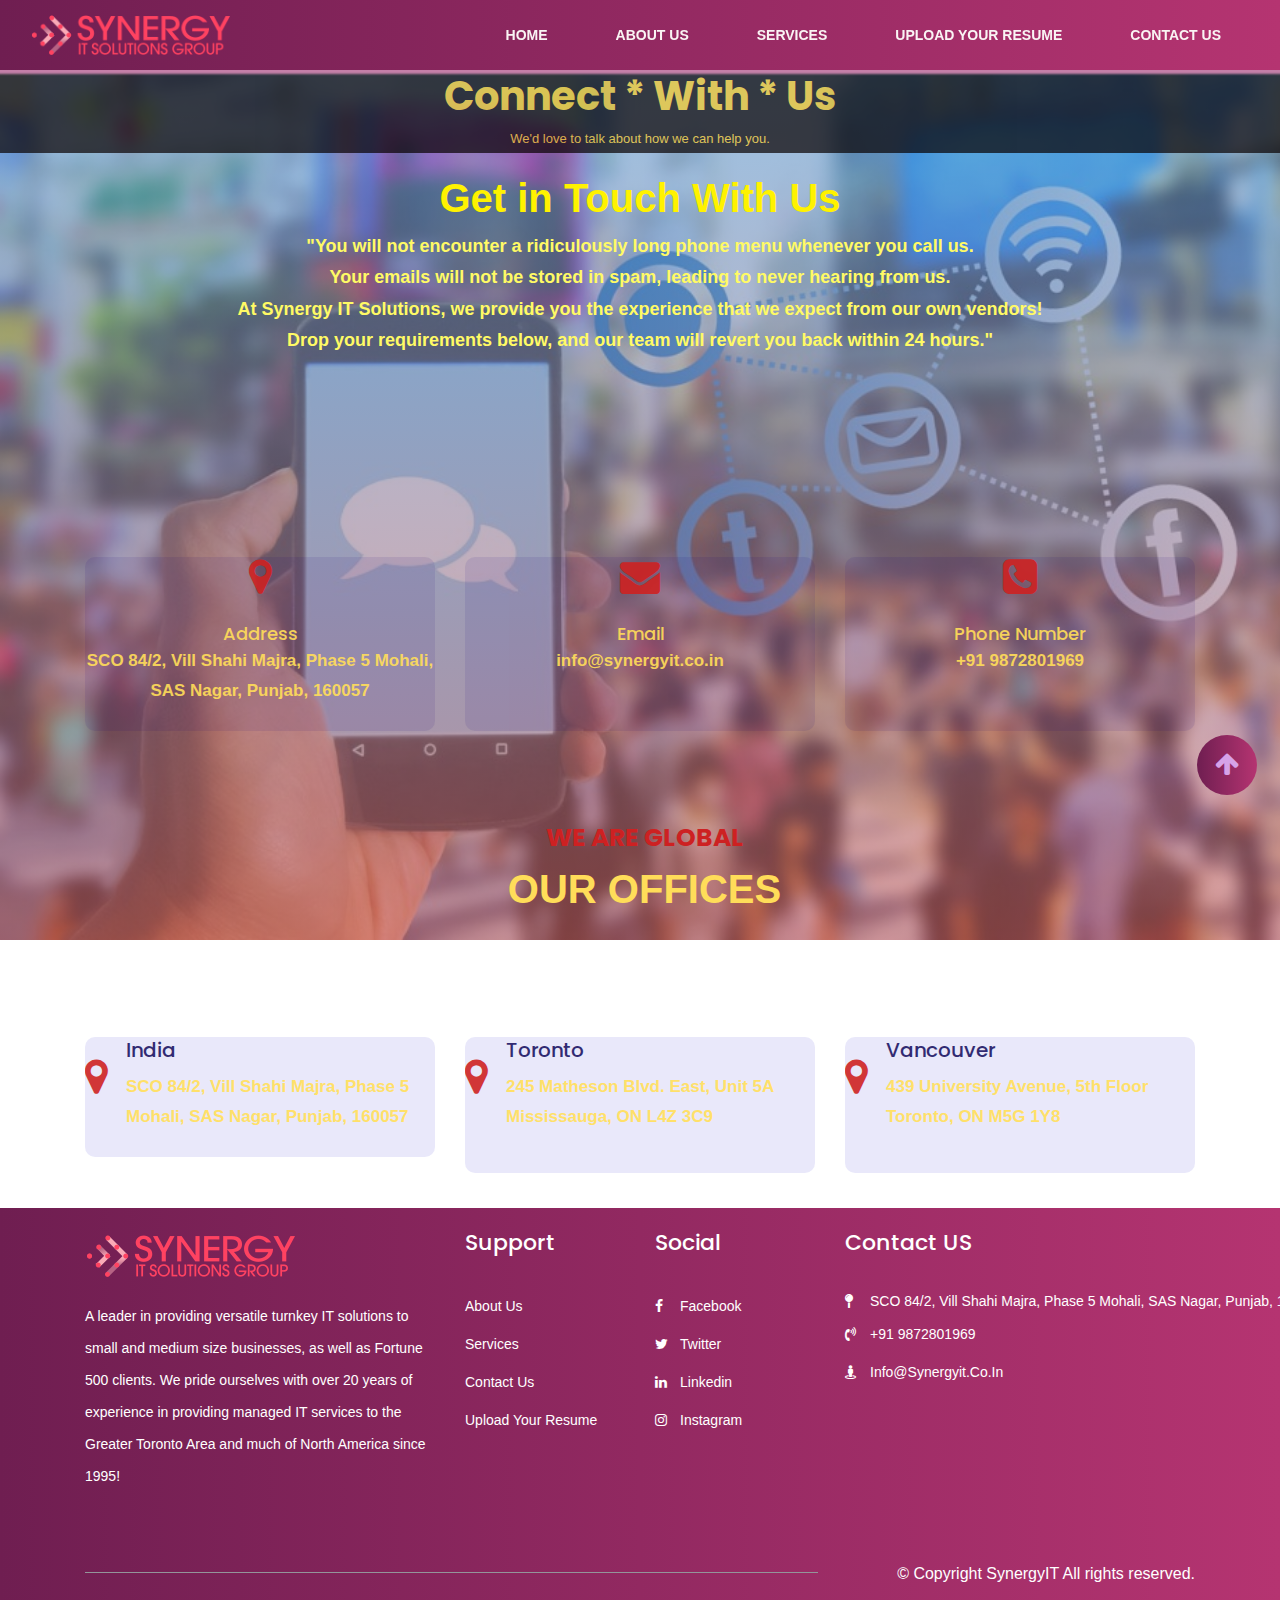
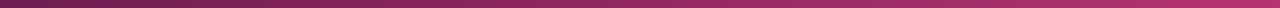
<file: public/synergy/contactus.html>
<!DOCTYPE html>
<html>
    <head>
        <meta charset="utf-8">
        <meta http-equiv="X-UA-COMPATIBLE" Content="IE=edge">
        <meta name="viewport" content="width=device-width, initial-scale=1, maximum-scale=1, user-scalable=no">
        <title>SYNERGYIT SOLUTIONS</title>
        <link type="text/css" rel="stylesheet" href="css/style.css">
        <link rel="stylesheet" href="css/bootstrap.min.css">
        <script src="https://code.jquery.com/jquery-3.2.1.slim.min.js" ></script>
        <script src="https://cdnjs.cloudflare.com/ajax/libs/popper.js/1.12.9/umd/popper.min.js"></script>
        <script src="https://maxcdn.bootstrapcdn.com/bootstrap/4.0.0/js/bootstrap.min.js"></script>
        <link rel="stylesheet" href="https://stackpath.bootstrapcdn.com/font-awesome/4.7.0/css/font-awesome.min.css">
        <script src="https://stackpath.bootstrapcdn.com/bootstrap/4.3.1/js/bootstrap.min.js"></script>
        <link rel="stylesheet" href="css/style.css">
        <link rel="stylesheet" href="css/font-awesome-4.7.0/font-awesome-4.7.0/css/font-awesome.min.css">
        <link rel=icon href=images/fav2.png>
    
        
        <script type="application/javascript">
            window.tiledeskSettings = 
              {
                 projectid: "5d603d6fc3fde20017d471c8"
              };
              (function(d, s, id) {
                var js, fjs = d.getElementsByTagName(s)[0];
                if (d.getElementById(id)) return;
                js = d.createElement(s); js.id = id; //js.async=!0;
                js.src = "https://widget.tiledesk.com/v3/launch.js";
                fjs.parentNode.insertBefore(js, fjs);
              }(document, 'script', 'tiledesk-jssdk'));
          </script>

        <style type="text/css">
        body{
               background-image:linear-gradient(rgba(83, 154, 212, 0.6),rgba(202, 97, 97, 0.6)), url(images/contact9.jpg);
               background-attachment: fixed;
               background-size:cover;
               background-position:0px  40px;
               background-repeat: repeat-x;
               color:#fff !important;
               font-family:tahoma;
               
            }

            
            /*-----------------------contact Us banner----------------*/
            .page-banner-area{
                padding: 2px 5px;
               background-color:#080000;
               opacity:0.7;
               z-index: 9;
               width:100%;
               left:0;
               top:0;
               position: relative;
             }
            .page-contact{
               position: relative;
               padding: 160px 0px 30px;
               -webkit-background-size: cover;
               background-size:cover ;
             }
             .page-services{
               position: relative;
               padding: 180px 0px;
               -webkit-background-size: cover;
               background-size:cover ;
             }
            .page-banner-content h2{
                color: #f9ca24;
                font-size:small;
            }
            .page-banner-content p{
              color: #f9ca24;
              font-size:small;
             }
            .form-control{
               border-radius: 0px;
               height: 45px;
             }

             /*----------------------------------Contact US Section------------------------------*/    

             h1 { 
                    padding:10px;
                    font-size: 40px; 
                   font-family: sans-serif;
                   font-weight: 600;
                }
                
                article { 
                    display: block; 
                    text-align:center; 
                    margin: 0 auto; 
                    font-size: 15px;
                    padding: 10px;
                    margin-top: 10px;
                }
                a { 
                    color: #81ecec;
                     text-decoration: none; 
                }
                a:hover {
                 color: #ffeaa7; 
                 font-weight: 500;
                 text-decoration: none; 
                }            

                
             /*------------------------------------------Contact Us page------------------------------------*/
             /*-----box-shadow contact-info-block----*/
             .contact-info-block{
                 margin-top: 25px;
                min-height: 100%;
                /*border: 1px solid#eee;*/
                padding: -50px;
                border-radius: 10px;
                background: rgba(25, 2, 128, 0.1);
                opacity: 0.9;
                }
                .service-heading {
                   margin-top: 55px; 
                   margin-bottom: 50px;
                 }                     
                h5.subtitle {
                    /*line-height: 100px;*/
                    color: #cd2122;
                    margin-bottom:10px;
                    font-weight: bold;
                    font-size:25px;
                }
                h1{
                    color:#ffdd59;
                }
             .contact-info-block h4{
                 
                  color: #ffdd59;
                    margin-top: 25px;
                    margin-bottom: 0px;
                }
                .contact-info-block :hover{
                   color:white;
                }
                .contact-info-block p{
                    
                    color: #ffdd59;
                    font-weight: bold;
                }
            .contact-info-block i{
                    font-size: 40px;
                    margin-bottom: 20px;
                    display: block;
                    color: #cd2122;
                }
         /*-----box-shadow service-block----*/
                .service-block{
                 margin-top: 25px;
                min-height: 100%;
                /*border: 1px solid#eee;*/
                padding: -50px;
                border-radius: 10px;
                background: rgba(22, 8, 207, 0.1);
                opacity: 0.9;
                }
                .service-block h4{
                    color: #1B1464;
                    font-size:20px;
                }
                .service-block p{
                    color: #ffdd59;
                    font-weight:bold;
                    font-size:17px;
                }
                .service-block i{
                    font-size: 40px;
                    margin-top:20px;
                    margin-bottom: 30px;
                    display: inline-block;
                    color: #cd2122; 
                }
                .service-block  :hover{
                   color:white;
                }
        
        </style>
        </head>
        <body>
           <!-----------------------------------------------navigation Bar------------------->    
           <section id="nav-bar">
                <div class="menu-bar">
                   <nav class="navbar navbar-expand-lg navbar-light ">
                       <a class="navbar-brand" href="index.html"><img src="images/logo.png"></a>
                       <button class="navbar-toggler" type="button" data-toggle="collapse" data-target="#navbarNav" aria-controls="navbarNav" aria-expanded="false" 
                       aria-label="Toggle navigation">
                       <i class="fa fa-bars"></i>
                       </button>
                       <div class="collapse navbar-collapse" id="navbarNav">
                         <ul class="navbar-nav ml-auto">
                            <li class="nav-item">
                             <a class="nav-link" href="index.html"> HOME </a>
                            </li>
                           <li class="nav-item">
                             <a class="nav-link" href="aboutus.html"> ABOUT US </a>
                           </li>
                           <li class="nav-item">
                             <a class="nav-link" href="services.html">SERVICES</a>
                           </li>
                           <li class="nav-item">
                               <a class="nav-link" href="employform.html">UPLOAD YOUR RESUME</a>
                           </li>
                           <li class="nav-item">
                            <a class="nav-link" href="contactus.html">CONTACT US</a>
                           </li>
                         </ul>
                       
                     </nav>
                </div>
             </section>
    <!-----------------------------------Contact US Banner------------------------------->                  
    <section class="page-banner-area page-about">
        <div class="overlay"></div>
        <!-- Content -->
        <div class="container">
            <div class="row justify-content-center">
                <div class="col-lg-9 col-md-12 col-12 text-center">
                    <div class="page-banner-content">
                        <h2 class="display-4 font-weight-bold" style="font-size:40px";>Connect * With * Us</h2>
                        <p>We'd love to talk about how we can help you.</p>
                    </div>
                </div>
            </div> <!-- / .row -->
        </div> <!-- / .container -->
    </section>
 <!-----------------------------------Contact US Section------------------------------->                     
 <article>
        <h1 style="color:#fff200;">Get in Touch With Us</h1>
        <div>
            <p style="text-align:center; right:10px;color:#fffa65;font-size:18px; font-weight:600;">"You will not encounter a ridiculously long phone menu whenever you call us.<br> Your emails will not be stored in spam,
                leading to never hearing from us. <br>
                At Synergy IT Solutions, we provide you the experience that we expect from our
            own vendors!<br> Drop your requirements below, and our team will revert you back within 24 hours."
               </p>
           
        </div>
    </article>
    <!---------------------------------------SECTIONS----------------------->
    
    <section class="section-top" id="contact-info">
        <div class="container">
            <div class="row justify-content-center">
                <div class="col-lg-4 col-sm-6 col-md-6">
                    <div class="contact-info-block text-center">
                        <i class="fa fa-map-marker"></i>
                        <h4>Address</h4>
                        <p class="lead">SCO 84/2, Vill Shahi Majra, Phase 5 Mohali, SAS Nagar, Punjab, 160057</p>
                    </div>
                </div>
                <div class="col-lg-4 col-sm-6 col-md-6">
                    <div class="contact-info-block text-center">
                        <i class="fa fa-envelope"></i>
                        <h4>Email</h4>
                        <p class="lead">info@synergyit.co.in</p>
                    </div>
                </div>
                <div class="col-lg-4 col-sm-6 col-md-6">
                    <div class="contact-info-block text-center">
                        <i class="fa fa-phone-square"></i>
                        <h4>Phone Number</h4>
                        <p class="lead">+91 9872801969</p>
                    </div>
                </div>
            </div>
        </div>
    </section>

    <section class="section" id="service">
        <div class="container">
            <div class="row justify-content-center mb-5">
                <div class="col-lg-7 pl-4 text-center">
                    <div class="service-heading">
                        <h5 class="text-uppercase subtitle">WE ARE GLOBAL</h5>
                        <h1>OUR OFFICES</h1>
                    </div>
                </div>
            </div>
            
            <div class="row justify-content-center">
                <div class="col-lg-4 mb-3 col-md-6">
                    <div class="service-block media ">
                        <div class="service-icon">
                            <i class="fa fa-map-marker"></i> 
                        </div>
                        <div class="service-inner-content media-body" style="margin-left: 18px;">
                            <h4>India</h4>
                            <p>SCO 84/2, Vill Shahi Majra, Phase 5 Mohali, SAS Nagar, Punjab, 160057</p>
                        </div>
                    </div>
                </div>
                
                <div class="col-lg-4 col-md-6">
                    <div class="service-block media">
                        <div class="service-icon">
                            <i class="fa fa-map-marker"></i> 
                        </div>
                        <div class="service-inner-content media-body" style="margin-left: 18px;">
                            <h4>Toronto</h4>
                            <p>245 Matheson Blvd. East, Unit 5A Mississauga, ON L4Z 3C9</p>
                                   
                        </div>
                    </div>
                </div>
                
                <div class="col-lg-4 col-md-6">
                    <div class="service-block media">
                        <div class="service-icon">
                            <i class="fa fa-map-marker"></i> 
                        </div>
                        <div class="service-inner-content media-body" style="margin-left: 18px;">
                            <h4>Vancouver</h4>
                            <p>439 University Avenue, 5th Floor Toronto, ON M5G 1Y8</p>
                                    
                        </div>
                    </div>
                </div>
            </div> 
        </div>
    </section>

 <!---------------------------------------------footer Section------------------->
<footer class="section " id="footer">
        <div class="overlay footer-overlay"></div>
        <!--Content -->
        <div class="container">
            <div class="row justify-content-start">
                <div class="col-lg-4 col-sm-12">
                    <div class="footer-widget">
                        <!-- Brand -->
                        <a href="index.html" class="footer-brand text-white">
                            <img src="images/logo.png">
                        </a>
                        <p>A leader in providing versatile turnkey IT solutions to small and medium size businesses, as well as Fortune 500 clients. 
                        We pride ourselves with over 20 years of experience in providing managed IT services to the Greater Toronto Area and much of North America since 1995!</p>
                    </div>
                </div>
                <div class="col-lg-2 col-sm-6">
                    <div class="footer-widget">
                        <h3>Support</h3>
                        <!-- Links -->
                         <ul class="footer-links ">
                            <li><a href="aboutus.html"> About Us</a> </li>
                            <li><a href="services.html"> Services</a> </li>   
                            <li><a href="contactus.html"> Contact Us</a> </li>      
                            <li><a href="employform.html"> Upload your Resume</a> </li>
                                 
                        </ul>
                    </div>
                </div>
    
                <div class="col-lg-2 col-sm-6">
                    <div class="footer-widget">
                        <h3>Social</h3>
                        <!-- Links -->
                        <ul class="list-unstyled footer-links">
                            <li><a href="#" target="blank"><i class="fa fa-facebook"></i>Facebook</a></li>
                            <li><a href="#" target="blank"><i class="fa fa-twitter"></i>Twitter</a></li>
                            <li><a href="#" target="blank"><i class="fa fa-linkedin"></i>linkedin</a></li>
                            <li><a href="#" target="blank"><i class="fa fa-instagram"></i>Instagram</a></li>
                        </ul>
                    </div>
                </div>
    
                <div class="col-lg-4 col-sm-12">
                    <div class="footer-widget">
                        <h3>Contact US</h3>
                        <!-- Links -->
                        <ul class="list-unstyled footer-links">
                            <li style="padding-bottom: 5px;"><nobr><i class="fa fa-map-pin" aria-hidden="true"></i>SCO 84/2, Vill Shahi Majra, Phase 5 Mohali, SAS Nagar, Punjab, 160057</nobr></li>
                            <li style="padding-bottom: 5px;"><i class="fa fa-volume-control-phone" aria-hidden="true"></i>+91 9872801969</i></li>
                            <li><i class="fa fa-street-view" aria-hidden="true"></i><a href="mailto:info@synergyit.co.in">info@synergyit.co.in</a></li>
                        </ul>
                    </div>
                </div>
    
            </div> <!-- / .row -->
    
    
            <div class="row text-right pt-5">
                <div class="col-lg-12">
                    <!-- Copyright -->
                    <p class="footer-copy ">
                        &copy; Copyright <span class="current-year">SynergyIT</span> All rights reserved.
                    </p>
                </div>
            </div> <!-- / .row -->
        </div> <!-- / .container -->
    </footer>   
            
            <!---------------------------------------  Page Scroll to Top --------------------------->
            
             <a class="gotopbtn" href="#"><i class="fa fa-arrow-up" aria-hidden="true"></i></a>
            
            
            <!-----------------------------------Smooth Scroll------------------------> 
            <script src="smooth-scroll.js"></script>
            <script>
                var scroll = new SmoothScroll('a[href*="#"]');
              </script>
</body>
</html>
</file>
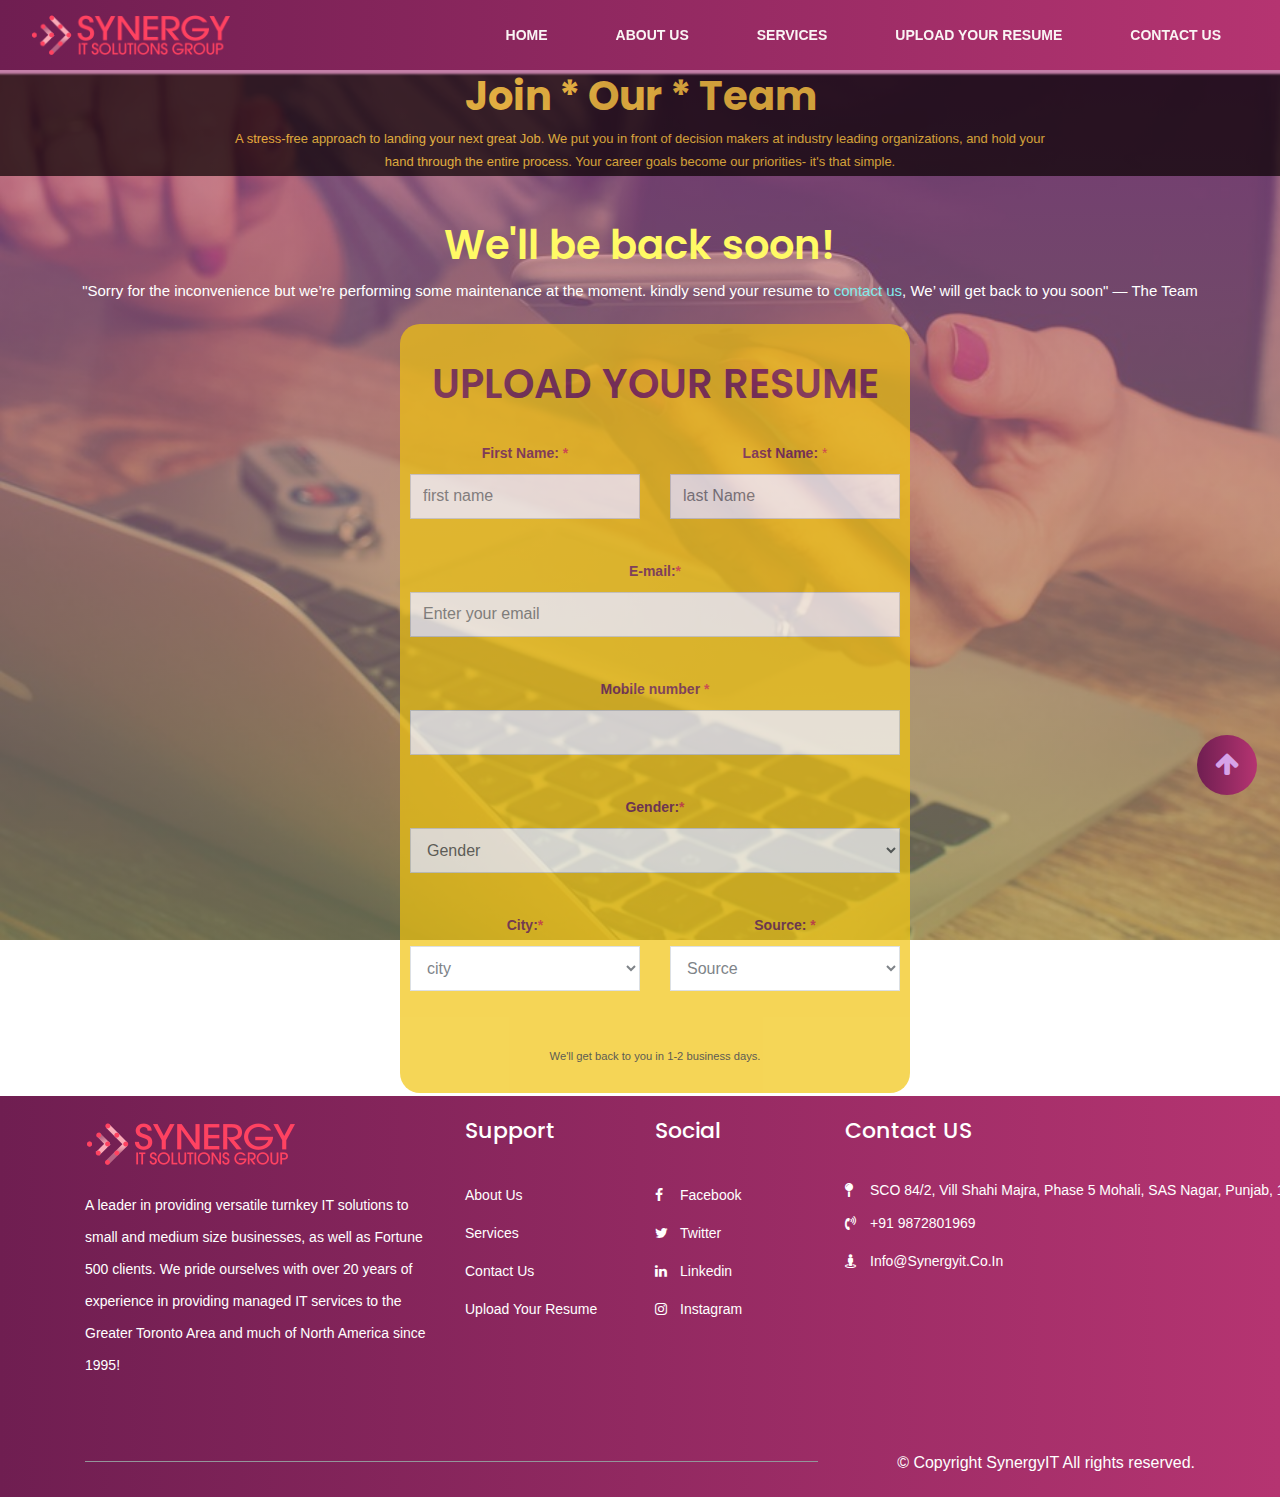
<file: public/synergy/employform.html>
<!DOCTYPE html>
<html>
    <head>
        <meta charset="utf-8">
        <meta http-equiv="X-UA-COMPATIBLE" Content="IE=edge">
        <meta name="viewport" content="width=device-width, initial-scale=1, maximum-scale=1, user-scalable=no">
        <title>SYNERGYIT SOLUTIONS</title>
        <link type="text/css" rel="stylesheet" href="css/style.css">
        <link rel="stylesheet" href="css/bootstrap.min.css">
        <script src="https://code.jquery.com/jquery-3.2.1.slim.min.js" ></script>
        <script src="https://cdnjs.cloudflare.com/ajax/libs/popper.js/1.12.9/umd/popper.min.js"></script>
        <script src="https://maxcdn.bootstrapcdn.com/bootstrap/4.0.0/js/bootstrap.min.js"></script>
        <link rel="stylesheet" href="https://stackpath.bootstrapcdn.com/font-awesome/4.7.0/css/font-awesome.min.css">
        <script src="https://stackpath.bootstrapcdn.com/bootstrap/4.3.1/js/bootstrap.min.js"></script>
        <link rel="stylesheet" href="css/style.css">
        <link rel="stylesheet" href="css/font-awesome-4.7.0/font-awesome-4.7.0/css/font-awesome.min.css">
        <link rel=icon href=images/fav2.png>

          
            <script type="application/javascript">
                window.tiledeskSettings = 
                  {
                     projectid: "5d603d6fc3fde20017d471c8"
                  };
                  (function(d, s, id) {
                    var js, fjs = d.getElementsByTagName(s)[0];
                    if (d.getElementById(id)) return;
                    js = d.createElement(s); js.id = id; //js.async=!0;
                    js.src = "https://widget.tiledesk.com/v3/launch.js";
                    fjs.parentNode.insertBefore(js, fjs);
                  }(document, 'script', 'tiledesk-jssdk'));
              </script>
              
        <style type="text/css">
           
                 body {
                background-image:linear-gradient(rgba(177, 73, 139, 0.6),rgba(155, 153, 77, 0.6)), url(images/p3.jpg);
                 background-attachment: fixed;
               background-size:cover;
               height:auto;
               background-position:0px  40px;
               background-repeat: repeat-x;
               color:#fff !important;
               font-family:tahoma;
                }    
      
   /*-------------------------employform banner area-------------------------------*/    

   .page-banner-area{
               padding: 2px 5px;
               background-color:#080000;
               opacity:0.7;
               z-index: 9;
               width:100%;
               position: relative;
             }
             
            .page-contact{
               position: relative;
               padding: 160px 0px 30px;
               -webkit-background-size: cover;
               background-size:cover ;
             }
             .page-services{
               position: relative;
               padding: 180px 0px;
               -webkit-background-size: cover;
               background-size:cover ;
             }
            .page-banner-content h2{
                color: #f9ca24;
                font-size:small;
            }
            .page-banner-content p{
              color: #f9ca24;
              font-size:small;
             }
            .form-control{
               border-radius: 0px;
               height: 45px;
             }


            /*----------------Under Construction--------------*/     

            h1 { 
                    padding:10px;
                    font-size: 40px; 
                   
                }
                
                article { 
                    display: block; 
                    text-align:center; 
                    margin: 0 auto; 
                    font-size: 15px;
                    padding: 10px;
                    margin-top: 10px;
                }
                a { 
                    color: #81ecec;
                     text-decoration: none; 
                }
                a:hover {
                 color: #ffeaa7; 
                 font-weight: 500;
                 text-decoration: none; 
                }            
             /*----------------Employ form--------------*/       
          #ui{
               background-color:#f1c40f ;
               padding:10px;
               margin-top:10px;
               border-radius: 20px;
               opacity: 0.7;
               margin-left: 60px;
               margin-left: 30px;
               margin-bottom:-70px;
             }
          #ui label,h1{
              color:#6D214F;
              font-weight:600;
          }   

          #custom-button{
              padding: 10px;
              color:#f9ca24;
              font-weight: bold;
              background-color: #009578;
              border: 1px solid #000;
              border-radius: 5px;
              cursor: pointer;
          }

          #custom-button{
              background-color:#b33939;
          }

          #custom-text{
              margin-left: 115px;
              font-family: sans-serif;
              color:#fff;

          }
  
          #submit-button{
              padding: 10px;
              color:#fffa65;
              font-weight: bold;
              background-color: #b33939;
              border: 1px solid #000;
              border-radius: 5px;
              cursor: pointer;
          }
      </style>
    </head>
    <body>
<!---------------------------------------Navigation Bar---------------------------->
            <section id="nav-bar">
                    <div class="menu-bar">
                       <nav class="navbar navbar-expand-lg navbar-light ">
                           <a class="navbar-brand" href="index.html"><img src="images/logo.png"></a>
                           <button class="navbar-toggler" type="button" data-toggle="collapse" data-target="#navbarNav" aria-controls="navbarNav" aria-expanded="false" 
                           aria-label="Toggle navigation">
                           <i class="fa fa-bars"></i>
                           </button>
                           <div class="collapse navbar-collapse" id="navbarNav">
                             <ul class="navbar-nav ml-auto">
                               <li class="nav-item">
                                <a class="nav-link" href="index.html"> HOME </a>
                               </li>
                               <li class="nav-item">
                                 <a class="nav-link" href="aboutus.html"> ABOUT US </a>
                               </li>
                               <li class="nav-item">
                                 <a class="nav-link" href="services.html">SERVICES</a>
                               </li>
                               <li class="nav-item">
                                   <a class="nav-link" href="employform.html">UPLOAD YOUR RESUME</a>
                               </li>
                               <li class="nav-item">
                                <a class="nav-link" href="contactus.html">CONTACT US</a>
                               </li>
                             </ul>
                           
                         </nav>
                    </div>
                 </section>
       
<!-----------------------------------Employform Banner------------------------------->                  
                <section class="page-banner-area page-about">
                        <div class="overlay"></div>
                        <!-- Content -->
                        <div class="container">
                            <div class="row justify-content-center">
                                <div class="col-lg-9 col-md-12 col-12 text-center">
                                    <div class="page-banner-content">
                                        <h2 class="display-4 font-weight-bold" style="font-size:40px";>Join * Our * Team</h2>
                                        <p>A stress-free approach to landing your next great Job. We put you in front of decision makers at industry leading organizations, 
                                            and hold your hand through the entire process. Your career goals become our priorities- it's that simple.</p>
                                    </div>
                                </div>
                            </div> <!-- / .row -->
                        </div> <!-- / .container -->
                    </section>
                                     
&nbsp;
  <!--------------------------------------Under construction----------------------------------->


<article>
    <h1 style="color:#fffa65;">We'll be back soon!</h1>
    <div>
        <p>"Sorry for the inconvenience but we&rsquo;re performing some maintenance at the moment. kindly send your resume to
            <a href="mailto:info@wsynergyit.co.in">contact us</a>, We&rsquo; will get back to you soon" &mdash; The Team</p>
       
    </div>
</article>

                    
<!--------------------------------------Employment form------------------------------------->

<div class="container">
                <div class="row">
                <div class= "col-lg-3"></div>
                <div class= "col-lg-6">
                    <div id="ui"><br>
                        <h1 class="text-center" style="font:10%" >UPLOAD YOUR RESUME</h1><br>
                        
                        
                            <form class="form-group text-center" action="  " method="POST" class="bg-light" >
                            <div class="row ">
                                
                                <div class="col-lg-6">
                                    <div class="form-group">
                                    <label>First Name:</label>
                                     <span class="text-danger  font-weight-bold" id="firstname">*</span>
                                        <input type="text" id="fname" name="fname" value="" class="form-control" autocomplete="off" placeholder="first name" required >
                                        
                                     </div>
                                </div>
                               
                                <div class="col-lg-6">
                                        <div class="form-group">
                                        <label>Last Name:</label>
                                        <span class="text-danger">*</span>
                                        <input type="text" id="lname" name="lname" value="" class="form-control" autocomplete="off" placeholder="last Name" required>
                                </div>
                                </div>
                                       
                            </div>
                            <br>
                            <div class="form-group">
                            <label>E-mail:<span class="text-danger">*</span></label>
                            <input type="email" id="email" name="email" value="" class="form-control" autocomplete="off" placeholder="Enter your email" required>
                            </div>
                            <br>      

                            <div class="form-group">
                                <label>Mobile number <span class="text-danger">*</span></label> <br>
                                <input type="number" value="" id="M_num" name="Mnum"  class="form-control" autocomplete="off" placeholer="Enter Your Number" required> 
                            </div>   
                                <br>

                                <div class="form-group">
                                <label> Gender:<span class="text-danger">*</span></label>
                                    <select id="gender" class="form-control" value="">
                                    <option value="" disabled selected>Gender</option>
                                    <option>Female</option>
                                    <option>Male</option>
                                    <option>Other</option>
                                </select>
                                </div>    
                                <br>
                                
                            <div class="row ">
                                
                                   <div class="col-lg-6">
                                     <label> City:<span class="text-danger">*</span> </label>       
                                        <select class="form-control"id= "jaz_city" name="jaz_city" type="text" value="" placeholder="City" required>
                                        <option value="" disabled selected>city</option>  
                                        <option value="Bangalore">Bangalore</option><option value="Bhubaneswar">Bhubaneswar</option>
                                        <option value="Chennai">Chennai</option><option value="Delhi">Delhi</option>
                                        <option value="Kerala">Kerala</option><option value="Mumbai">Mumbai</option>
                                     </select>   
                                    
                                </div>          
                                <br> 

                                <div class="col-lg-6">       
                                    <div class="form-group">       
                                 <label>Source: <span class="text-danger">*</span></label>
                                            <select class="form-control" id="jaz_source" name="jaz_source" type="text" value="" placeholder="Select" required>
                                            <option value="" disabled selected>Source</option>  
                                            <option value="Inperson">In Person</option><option value="Indeed">Indeed</option>
                                            <option value="LinkedIn">LinkedIn</option><option value="Naukri">Naukri</option>
                                            <option value="Monster">Monster</option><option value="Other">Other</option>
                                 </select>
                                </div> 
                               </div> 
                            </div>  
                               <br>
                               <!------------this content disabled for a while----->    
                
                               <!--<input type="file" id="real-file" hidden="hidden"/>
                                <button type="button" id="custom-button" accept="application/pdf, application/vnd.ms-excel">Choose a file</button>
                                
  
                                <span id="custom-text">No file choosen,yet</span>
                                
                                <script type="text/javascript">
                                const realFileBtn=document.getElementById("real-file");
                                const customBtn=document.getElementById("custom-button");
                                const customTxt=document.getElementById("custom-text");
                        
                                customBtn.addEventListener("click", function() {
                                    realFileBtn.click();
                        
                                });
                        
                                realFileBtn.addEventListener("change", function(){  
                                    if(realFileBtn.value){
                                        customTxt.innerHTML=realFileBtn.value.match(/[\/\\]([\w\d\s\. \-\(\)]+)$/)[1];
                                        }
                                    else {
                                        customTxt.innerHTML= "No file choosen,yet";
                                    }
                                    });    
                                     </script>
                               <br></br>

                               <button type="button" id="submit-button"><a href="../mail/send" style="color: #f9ca24;">SUBMIT</a></button>

                                   
                                ---->

                            <p class="small pt-3" style="color:#11110d">We'll get back to you in 1-2 business days.</p>         
                         </form>
                        </div>   
                    </div>
                </div>
                <div class= "col-lg-3"></div>
            </div>
        </div>
        <br><br><br> 

    
<!---------------------------------------------footer Section------------------->
<footer class="section " id="footer">
        <div class="overlay footer-overlay"></div>
        <!--Content -->
        <div class="container">
            <div class="row justify-content-start">
                <div class="col-lg-4 col-sm-12">
                    <div class="footer-widget">
                        <!-- Brand -->
                        <a href="index.html" class="footer-brand text-white">
                            <img src="images/logo.png">
                        </a>
                        <p>A leader in providing versatile turnkey IT solutions to small and medium size businesses, as well as Fortune 500 clients. 
                        We pride ourselves with over 20 years of experience in providing managed IT services to the Greater Toronto Area and much of North America since 1995!</p>
                    </div>
                </div>
                <div class="col-lg-2 col-sm-6">
                    <div class="footer-widget">
                        <h3>Support</h3>
                        <!-- Links -->
                         <ul class="footer-links ">
                            <li><a href="aboutus.html"> About Us</a> </li>
                            <li><a href="services.html"> Services</a> </li>   
                            <li><a href="contactus.html"> Contact Us</a> </li>      
                            <li><a href="employform.html"> Upload your Resume</a> </li>
                                 
                        </ul>
                    </div>
                </div>
    
                <div class="col-lg-2 col-sm-6">
                    <div class="footer-widget">
                        <h3>Social</h3>
                        <!-- Links -->
                        <ul class="list-unstyled footer-links">
                            <li><a href="#" target="blank"><i class="fa fa-facebook"></i>Facebook</a></li>
                            <li><a href="#" target="blank"><i class="fa fa-twitter"></i>Twitter</a></li>
                            <li><a href="#" target="blank"><i class="fa fa-linkedin"></i>linkedin</a></li>
                            <li><a href="#" target="blank"><i class="fa fa-instagram"></i>Instagram</a></li>
                        </ul>
                    </div>
                </div>
    
                <div class="col-lg-4 col-sm-12">
                    <div class="footer-widget">
                        <h3>Contact US</h3>
                        <!-- Links -->
                        <ul class="list-unstyled footer-links">
                            <li style="padding-bottom: 5px;"><nobr><i class="fa fa-map-pin" aria-hidden="true"></i>SCO 84/2, Vill Shahi Majra, Phase 5 Mohali, SAS Nagar, Punjab, 160057</nobr></li>
                            <li style="padding-bottom: 5px;"><i class="fa fa-volume-control-phone" aria-hidden="true"></i>+91 9872801969</i></li>
                            <li><i class="fa fa-street-view" aria-hidden="true"></i><a href="mailto:info@synergyit.co.in">info@synergyit.co.in</a></li>
                        </ul>
                    </div>
                </div>
    
            </div> <!-- / .row -->
    
    
            <div class="row text-right pt-5">
                <div class="col-lg-12">
                    <!-- Copyright -->
                    <p class="footer-copy ">
                        &copy; Copyright <span class="current-year">SynergyIT</span> All rights reserved.
                    </p>
                </div>
            </div> <!-- / .row -->
        </div> <!-- / .container -->
    </footer>
<!---------------------------------------  Page Scroll to Top --------------------------->
    
    <a class="gotopbtn" href="#"><i class="fa fa-arrow-up" aria-hidden="true"></i></a>
    

<!-----------------------------------Smooth Scroll------------------------> 
<script src="smooth-scroll.js"></script>
<script>
    var scroll = new SmoothScroll('a[href*="#"]');
  </script>
</body>

</html>
</file>
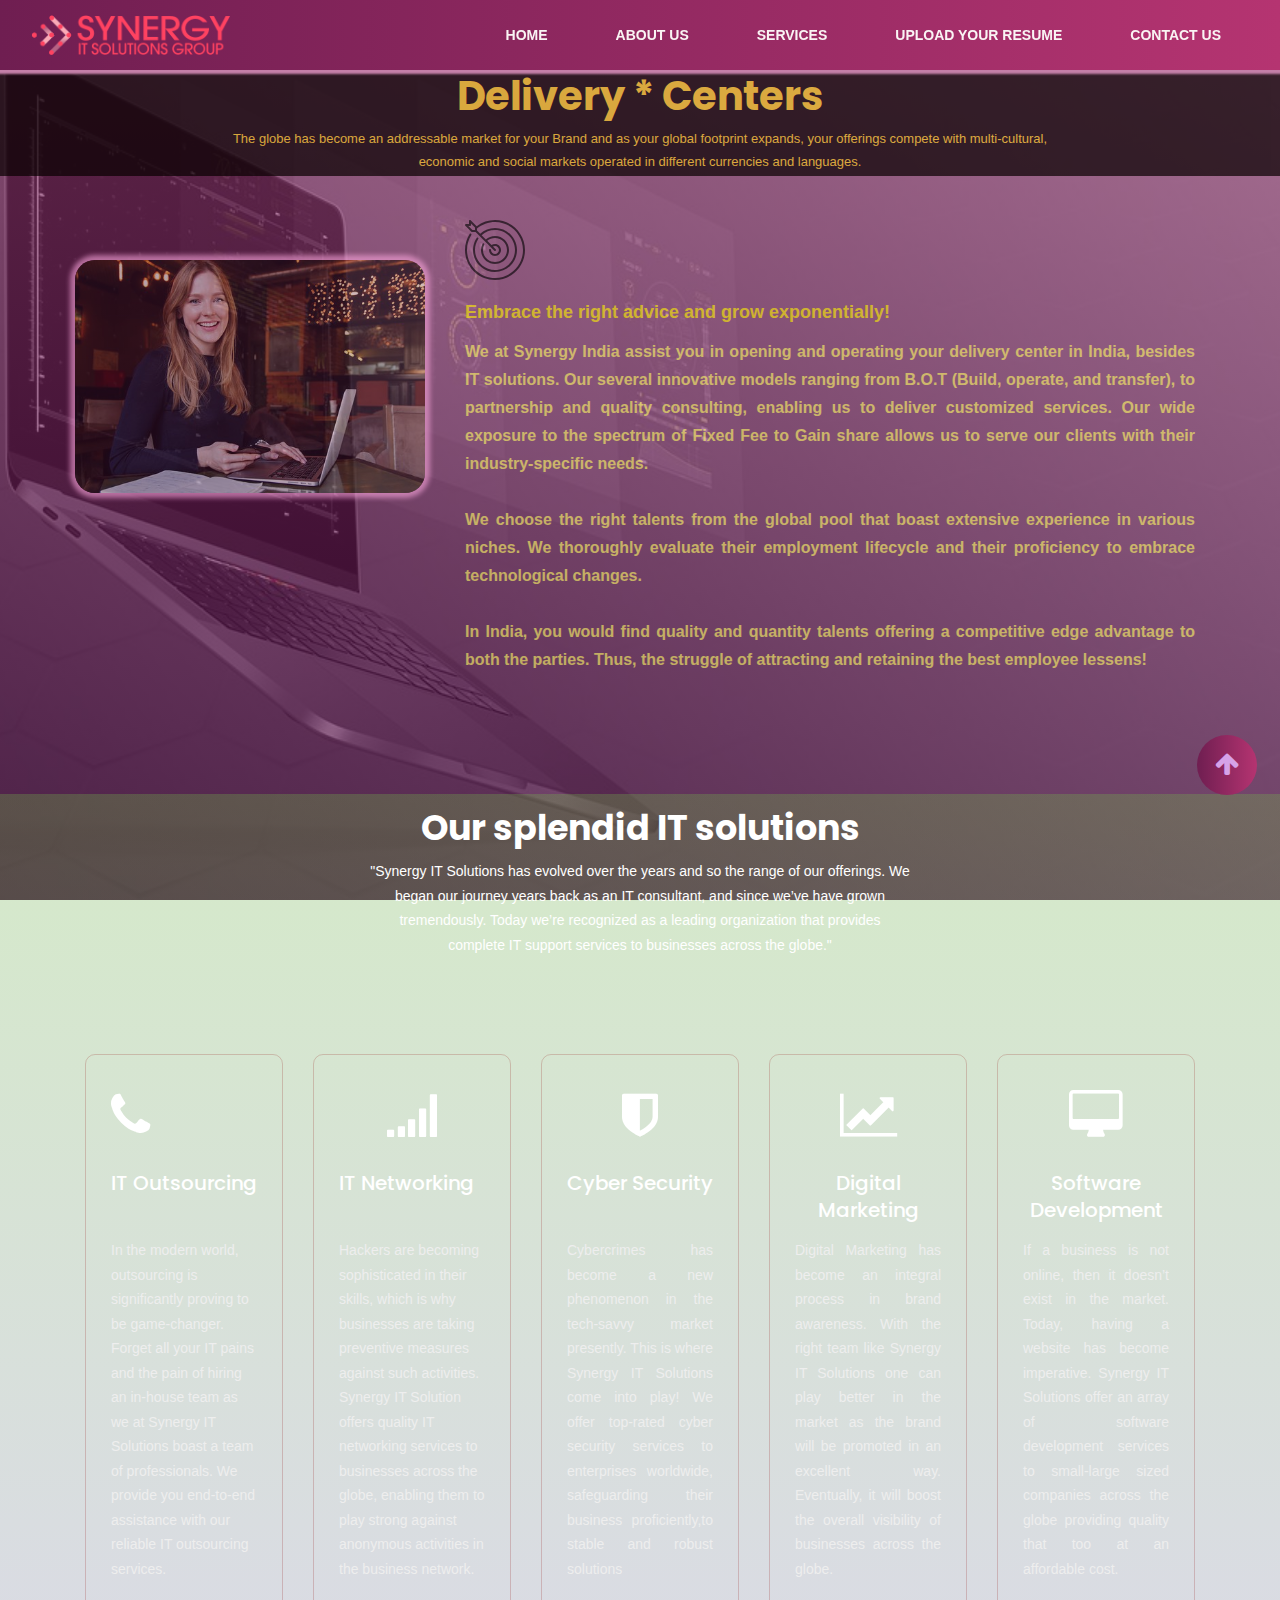
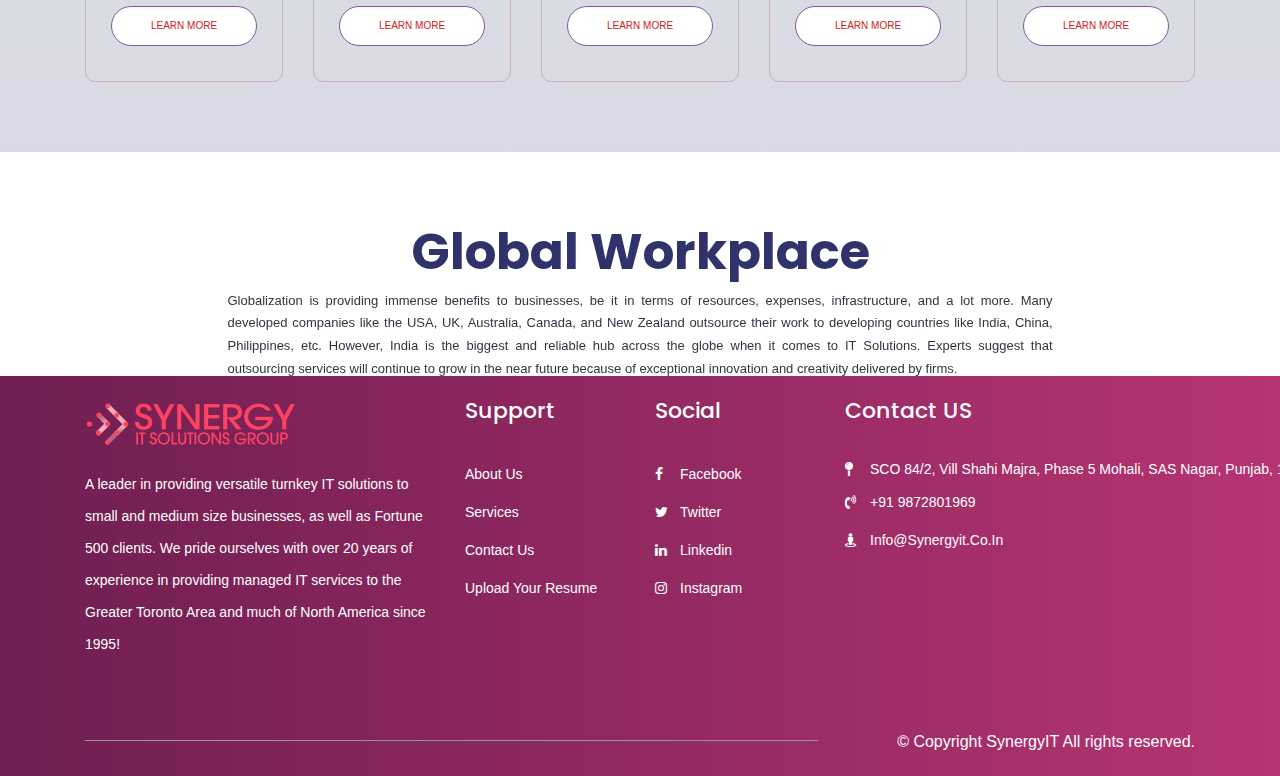
<file: public/synergy/services.html>
<!DOCTYPE html>
<html>
    <head>
        <meta charset="utf-8">
        <meta http-equiv="X-UA-COMPATIBLE" Content="IE=edge">
        <meta name="viewport" content="width=device-width, initial-scale=1, maximum-scale=1, user-scalable=no">
        <title>SYNERGYIT SOLUTIONS</title>
        <link type="text/css" rel="stylesheet" href="css/style.css">
        <link rel="stylesheet" href="css/bootstrap.min.css">
        <script src="https://code.jquery.com/jquery-3.2.1.slim.min.js" ></script>
        <script src="https://cdnjs.cloudflare.com/ajax/libs/popper.js/1.12.9/umd/popper.min.js"></script>
        <script src="https://maxcdn.bootstrapcdn.com/bootstrap/4.0.0/js/bootstrap.min.js"></script>
        <link rel="stylesheet" href="https://stackpath.bootstrapcdn.com/font-awesome/4.7.0/css/font-awesome.min.css">
        <script src="https://stackpath.bootstrapcdn.com/bootstrap/4.3.1/js/bootstrap.min.js"></script>
        <link rel="stylesheet" href="css/style.css">
        <link rel="stylesheet" href="css/font-awesome-4.7.0/font-awesome-4.7.0/css/font-awesome.min.css">
        <link rel=icon href=images/fav2.png>
        <script type="application/javascript">
            window.tiledeskSettings = 
              {
                 projectid: "5d603d6fc3fde20017d471c8"
              };
              (function(d, s, id) {
                var js, fjs = d.getElementsByTagName(s)[0];
                if (d.getElementById(id)) return;
                js = d.createElement(s); js.id = id; //js.async=!0;
                js.src = "https://widget.tiledesk.com/v3/launch.js";
                fjs.parentNode.insertBefore(js, fjs);
              }(document, 'script', 'tiledesk-jssdk'));
          </script>

        <style type="text/css">
            body{
               background-image:linear-gradient(rgba(160, 64, 123, 0.6),rgba(80, 7, 68, 0.6)), url(images/services.jpg);
               background-attachment: fixed;
               background-size:cover;
               background-position: center;
               color:#fff !important;
            }
            /*-----------------------Services banner----------------*/
            .page-banner-area{
               background-color:#080000;
               padding: 2px 5px;
               opacity:0.7;
               z-index: 9;
               width:100%;
               position:relative;
             }
            .page-contact{
               position: relative;
               padding: 160px 0px 30px;
               -webkit-background-size: cover;
               background-size:cover ;
             }
             .page-services{
               position: relative;
               padding: 180px 0px;
               -webkit-background-size: cover;
               background-size:cover ;
             }
            .page-banner-content h2{
               color:  #f9ca24;
               font-size:small;
            }
            .page-banner-content p{
              color: #f9ca24;
              font-size:small;
             }
            .form-control{
               border-radius: 0px;
               height: 45px;
             }

/*--------------------------The right advice--------------------------*/            
            #about1{
                 
                 position: relative;;
               padding: 20px 20px;
               border-radius: 10px;
               opacity:0.6;
               z-index: 10;
               bottom:-24px;
                
            }
            .about-block h4{
                color:#fff200;
                padding:0px;
                line-height: 2.0;
                 font-family:sans-serif;
                 font-size:large;
                 font-weight:bold;
                 z-index: 21; 
                 margin-top: -30px;  
            }
            .about-block p{
               color:#fffa65;
                 font-family:sans-serif;
                 font-size:medium;
                 z-index: 21;   
                 font-weight:700;
            }
/*-----------------------------------Services section--------------*/

            #services-3{
                z-index: 9;
                position: relative;
                width:100%;
            }
            .main-banner-section.text{
                color:black;
                padding: 90px 0px 250px;
                text-align:right;
                background-image:linear-gradient(rgba(60, 38, 78, 0.6),rgba(100, 119, 49, 0.6));
            }

            .text img{
                box-shadow: #6F1E51;
            }
            
            .sec-title.light.title1.sec , .sec-title.light h2{
                color:white;
                
                
            }
            .btn-circled{
                position:relative;
               line-height:10px;
               color:white;
               font-size:12px;
               font-weight:400;
               border :1px solid #82589F;
               background: linear-gradient(to right, #6F1E51, #B53471);
               
            }
            .btn-circled:hover{
                background-color:transparent;
                text-decoration:none;
                color:white;
                border: 1px solid rgb(14, 2, 2);
            }
            .sec-title::before{
                position: absolute;
                content: '';
                left:12px;
                top:12px;
                height: 2px;
                width:120px;
            }
 
             /*.bg-primary {
                 position: relative;
                margin-top:100px;
                width:100%;
                margin-bottom: 100px;
                opacity:0.;
                z-index: 50;
              }*/
              .bg-primary::after{
                    content:"";
                    background-image:linear-gradient(rgba(113, 185, 72, 0.6),rgba(133, 128, 177, 0.6));
                    margin-top:100px;
                    margin-bottom: 50px;
                    opacity: 0.5;
                    top: 0;
                    left: 0;
                    bottom: 0;
                    right: 0;
                    position: absolute;
                    z-index: -1;   
                }
             
              .web-service-block {
          
                text-align: center;
                padding: 35px 25px;
                -webkit-transition: all .3s ease-in-out;
                -o-transition: all .3s ease-in-out;
                transition: all .3s ease-in-out;
                border-radius: 10px;
                border: 1px solid rgba(143, 10, 10, 0.2);
                margin-top:25px;
                margin-bottom: 60px;
              }
               .web-service-block i {
                font-size: 50px;
                margin-bottom: 30px;
                display: block;
               }

               .web-service-block i,.web-service-block h3 {   
                color: #fff;
                }

                .web-service-block h3 {
                 color: #fff;
                 font-size: 20px;
                 min-height: 60px;
                 z-index: 20;
                 
                }
                
                .web-service-block p {
                    color: #eee;
                    margin: 15px 0px 25px;
                    min-height: 100px;
                    margin-top:20px;
                    text-align: inherit;
                    z-index: 20;
                }
                .web-service-block a :hover{
                    background:#ffd32a;
                    border-color: transparent;
                }
                .service-block:hover i {
                    color: #cd2122;
                }
                .web-service-block:hover h3 {
                    color:#ffd32a;
                   
                }
                .web-service-block:hover p {
                    color:#ffd32a;
                  
          
                }
                .btn-circled{
                    display: block;
                    font-size: 10px;
                    text-decoration: none;
                    line-height:15px;
                }
                .service-block .btn {
                    padding: .7rem 1.7rem;
                    background: #fff;
                    color: #cd2122;
                    border-radius:15px;
                    right:18px;
                }
                .service-block:hover .btn {
                    background: #cd2122 !important;
                    color: #fff;
                    border-color: #cd2122 !important;
                    
                }
/*-------------------------global workplace banner---------------------------------------*/
            .page-banner-area1{
               padding: 20px 20px;
               background-image: linear-gradient(to right,#c7ecee 50%, #ef5777 );
               background: rgba(0, 0, 0, 0);
               border-radius: 10px;
               /* opacity: 0.1;  */
               /* z-index: -1; */
               position: relative;
               margin-bottom: -25px;
             }
             /* .overlay{
                position:absolute;  
                top:0; Add a top and bottom position so the element  
                bottom:0; stretches to the height of the parent  
                left:0;  
                width:100%;  
                background-color:#FFF;  
                opacity: 0.1;  
                -moz-opacity: 0.1;  
                filter:alpha(opacity=10);
             }
             .container{
                position: relative;  
                width:100%;
             } */
            .page-contact{
               position: relative;
               padding: 160px 0px 30px;
               -webkit-background-size: cover;
               background-size:cover ;
             }
             .page-services{
               position: relative;
               padding: 180px 0px;
               -webkit-background-size: cover;
               background-size:cover ;
             }
             .page-banner-content1{
                    content:"";
                    position: relative;
                    z-index: 21;
             }
            
            .page-banner-content1 h2{
               color:  #30336b;
               font-size:small;
               z-index: 21;
            }
            .page-banner-content1 p{
              color: #2f3640 ;
              font-weight:500;
              font-size:small;
              
             }
            .form-control{
               border-radius: 0px;
               height: 45px;
             }

           

           
            /*.service-heading{
               position: relative;;
               padding: 20px 20px;
               border-radius: 10px;
               top: 5%;
               margin: 0 10%;
               z-index: 10;
                    
                }
                .service-heading:after {
                   content:"";
                   display:block;
                   position:absolute;
                   transform: translate( -47%, -53%);
                   top:45px;
                   bottom:10px;
                   left:50%;
                   right:10px;
                   background-image: linear-gradient(to right,#c7ecee 50%, #ef5777 );
                   height:100%;
                   width:930px ;
                   border-radius: 10px;
                   opacity:0.5;
                   min-height:50px;
                   z-index: -1;
                 }
                .service-heading h4{
                    color:#080000;
                 font-family:sans-serif;
                 font-size:medium;
                 font-weight:bold;
                 z-index: 21;   

                }
                .service-heading p{
                 color:#080000;
                 font-size:16px;}*/
        </style>



    </head>
<body>
<!--------------------------------Navigation Bar--------------->
        <section id="nav-bar">
                <div class="menu-bar">
                   <nav class="navbar navbar-expand-lg navbar-light ">
                       <a class="navbar-brand" href="index.html"><img src="images/logo.png"></a>
                       <button class="navbar-toggler" type="button" data-toggle="collapse" data-target="#navbarNav" aria-controls="navbarNav" aria-expanded="false" 
                       aria-label="Toggle navigation">
                       <i class="fa fa-bars"></i>
                       </button>
                       <div class="collapse navbar-collapse" id="navbarNav">
                         <ul class="navbar-nav ml-auto">
                            <li class="nav-item">
                             <a class="nav-link" href="index.html"> HOME </a>
                            </li>
                           <li class="nav-item">
                             <a class="nav-link" href="aboutus.html"> ABOUT US </a>
                           </li>
                           <li class="nav-item">
                             <a class="nav-link" href="services.html">SERVICES</a>
                           </li>
                           <li class="nav-item">
                               <a class="nav-link" href="employform.html">UPLOAD YOUR RESUME</a>
                           </li>
                           <li class="nav-item">
                            <a class="nav-link" href="contactus.html">CONTACT US</a>
                           </li>
                         </ul>
                       
                     </nav>
                </div>
             </section>
<!--------------------------------------------Services banner------------------------------>
             <section class="page-banner-area page-about">
                <div class="overlay"></div>
                <!-- Content -->
                <div class="container">
                    <div class="row justify-content-center">
                        <div class="col-lg-9 col-md-12 col-12 text-center">
                            <div class="page-banner-content">
                                <h2 class="display-4 font-weight-bold" style="font-size:40px";>Delivery *  Centers </h2>
                                <p>The globe has become an addressable market for your Brand and as your global footprint expands,  your offerings compete 
                                    with multi-cultural, economic and social markets operated in different currencies and languages.</p>
                            </div>
                        </div>
                    </div> <!-- / .row -->
                </div> <!-- / .container -->
            </section>
<!--------------------------------THe Right Advice-------------------------------------------------------->
    
    
    <section id="about1" class="section">
        <div class="container">
            <div class="row justify-content-center">
                <div class="col-lg-4 col-md-6">
                    <div class="img-block">
                        <img src="images/about9.jpg" alt="" class="img-fluid" style="border-radius:20px;width:100%;height:100%;
                        box-shadow: 0 0 5px 5px#FDA7DF;
                        margin-top: 40px; right:10px; position:relative;" >
                    </div>
                </div>
                <div class="col-lg-8 pt-6 col-md-12">
                    <div class="row justy-content-center">
                        <div class="col-lg-12 col-sm-12 col-md-6 mb-12">
                            <div class="about-block" style="text-align: justify;">
                                <div class="img-icon mb-4">
                                    <img src="images/if_target_1291767.svg" alt="feature-icon" class="img-fluid max-width-9">
                                </div>
                                <h4 class="mb-2">Embrace the right advice and grow exponentially!</h4>
                                <p>We at Synergy India assist you in opening and operating your delivery center in India, besides IT solutions. 
                                    Our several innovative models ranging from B.O.T (Build, operate, and transfer), to partnership and quality consulting, enabling us to 
                                    deliver customized services.
                                    Our wide exposure to the spectrum of Fixed Fee to Gain share allows us to serve our clients with their industry-specific needs.
								<br/><br/>
                                We choose the right talents from the global pool that boast extensive experience in various niches.
                                 We thoroughly evaluate their employment lifecycle and their proficiency to embrace technological changes.
								<br/><br/>
                                In India, you would find quality and quantity talents offering a competitive edge advantage to both the parties. 
                                Thus, the struggle of attracting and retaining the best employee lessens!
                                 
								</p>
                            </div>
                        </div>
                    </div>
                </div>
            </div>
        </div>
    </section>
    &ensp;  
 <!-----------------services section--------------------------------------------------------->
 
 <section class="section bg-primary" id="services-3">
    <div class="overlay feature-overlay"></div>
          <div class="container">
              <div class="row justify-content-center mb-4">
                    <div class="col-md-8 col-lg-6 text-center">
                          <!-- Heading -->
                        <h2 class="section-title mb-2 text-white" style="margin-top:50px;">
                                Our splendid IT solutions
                        </h2>
                        <p class="mb-5 text-white">
                                "Synergy IT Solutions has evolved over the years and so the range of our offerings. We began our journey years back as an IT consultant, 
                                and since we’ve have grown tremendously. Today we’re recognized as a leading organization that
                                 provides complete IT support services to businesses across the globe."
                        </p>
                        </div>
                    </div>
                <div class="row">
                <div class="col">
                     <div class="web-service-block" style="text-align:justify;">
                        <i class="fa fa-phone" aria-hidden="true"></i>
                        <h3 style="float:left;">IT Outsourcing</h3>
                        <p style="text-align:left;">In the modern world, outsourcing is significantly proving to be game-changer. Forget all your IT pains and the pain of hiring an in-house team as we at 
                            Synergy IT Solutions boast a team of professionals. We provide you end-to-end assistance with our reliable IT outsourcing services.</p>
                        <a href="contactus.html" class="btn btn-trans-white btn-circled">Learn More</a>
                      </div>
                  </div>
                  <div class="col">
                      <div class="web-service-block">
                          <i class="fa fa-signal"></i>
                          <h3 style="float:left;">IT Networking</h3>
                          <p style="text-align:left;">Hackers are becoming sophisticated in their skills, which is why businesses are taking preventive measures
                             against such activities. Synergy IT Solution offers quality IT networking services
                               to businesses across the globe, 
                              enabling them to play strong against anonymous activities in the business network.</p>
                          <a href="contactus.html" class="btn btn-trans-white btn-circled">Learn More</a>
                      </div>
                  </div>
                  <div class="col">
                      <div class="web-service-block">
                          <i class="fa fa-shield"></i>
                          <h3 style="float:left;">Cyber Security</h3>
                          <p style="text-align:justify;">Cybercrimes has become a new phenomenon in the tech-savvy market presently. This is where Synergy IT Solutions come into play! 
                              We offer top-rated cyber security services to enterprises worldwide, 
                              safeguarding their business proficiently,to stable and 
                              robust solutions </p>
                          <a href="contactus.html" class="btn btn-trans-white btn-circled">Learn More</a>
                      </div>
                  </div>
  
                  <div class="col">
                      <div class="web-service-block">
                          <i class="fa fa-line-chart" ></i>
                          <h3 style="float:left;">Digital Marketing</h3>
                          <p style="text-align:justify;">Digital Marketing has become an integral process in brand awareness. With the right team like Synergy IT Solutions one 
                            can play better in the market as the brand will be promoted in an excellent way. 
                              Eventually, it will boost the overall visibility of businesses across the globe. </p>
                          <a href="contactus.html" class="btn btn-trans-white btn-circled">Learn More</a>
                      </div>
                  </div>
                  <div class="col">
                    <div class="web-service-block">
                        <i class="fa fa-desktop" ></i>
                        <h3 style="float:left;">Software Development</h3>
                        <p style="text-align:justify;">If a business is not online, then it doesn’t exist in the market. Today, having a website has become imperative.
                             Synergy IT Solutions offer an array of software development services to 
                             small-large sized companies across the globe providing quality that too at an affordable cost.</p>
                        <a href="contactus.html" class="btn btn-trans-white btn-circled">Learn More</a>
                    </div>
                </div>
                </div>  
              </div>
          </div>
      </section>
    
<!---<div class="container">
    <div class="services">
           <h1>Our Services</h1>
              
    </div>
    <div class="row">
       <div class="sm-col-5">
        <div class="service-block">
        <div class="icon" style="font-size: 40px;">
                <i class="fa fa-phone"></i>
         </div>
        <h5>IT Outsourcing</h5>
        <p>Lorem ipsum dolor sit amet, consectetur adipiscing elit, sed do eiusmod tempor incididunt ut labore et dolore magna aliqua. 
            Ut enim ad minim veniam, quis nostrud exercitation ullamco laboris nisi ut aliquip ex ea commodo consequat. Duis aute irure 
            dolor in reprehenderit in voluptate velit esse cillum dolore eu fugiat nulla pariatur.</p>
        <a href="contactus.html" class="btn btn-trans-white btn-circled">Learn More</a> 
       </div>
    </div>

    <div class="sm-col-5">
            <div class="service-block">
            <div class="icon" style="font-size: 40px;">
                    <i class="fa fa-phone"></i>
            </div>
            <h5>IT Networking</h5>
            <p>Lorem ipsum dolor sit amet, consectetur adipiscing elit, sed do eiusmod tempor incididunt ut labore et dolore magna aliqua. 
                Ut enim ad minim veniam, quis nostrud exercitation ullamco laboris nisi ut aliquip ex ea commodo consequat. Duis aute irure 
                dolor in reprehenderit in voluptate velit esse cillum dolore eu fugiat nulla pariatur.</p>
                <a href="contactus.html" class="btn btn-trans-white btn-circled">Learn More</a>  
           </div>
        </div>
       <div class="sm-col-5">
            <div class="icon" style="font-size: 40px;">
                    <i class="fa fa-signal"></i>
            </div>
            <h5>IT Networking</h5>
            <p>lorem ipsum dolor sit amet, consecteLtur adipiscing elit, sed do eiusmod tempor incididunt ut labore et dolore magna aliqua. 
                Ut enim ad minim veniam, quis nostrud exercitation ullamco laboris nisi ut aliquip ex ea commodo consequat. Duis aute irure 
                dolor in reprehenderit in voluptate velit esse cillum dolore eu fugiat nulla pariatur.</p>
           </div>
           <div class="sm-col-5">
                <div class="service-block">
                <div class="icon" style="font-size: 40px;">
                        <i class="fa fa-shield"></i>
                </div>
                 <h5>Cyber Security  </h5>
                 <p>Lorem ipsum dolor sit amet, consectetur adipiscing elit, sed do eiusmod tempor incididunt ut labore et dolore magna aliqua. 
                     Ut enim ad minim veniam, quis nostrud exercitation ullamco laboris nisi ut aliquip ex ea commodo consequat. Duis aute irure 
                        dolor in reprehenderit in voluptate velit esse cillum dolore eu fugiat nulla pariatur.</p>
                <a href="contactus.html" class="btn btn-trans-white btn-circled">Learn More</a>        
            </div>
        </div>
            

                 <div class="sm-col-5">
                        <div class="service-block">
                    <div class="icon" style="font-size: 40px;">
                            <i class="fa fa-line-chart"></i>
                    </div>
                    <h5>Digital Marketing </h5>
                    <p>Lorem ipsum dolor sit amet, consectetur adipiscing elit, sed do eiusmod tempor incididunt ut labore et dolore magna aliqua. 
                        Ut enim ad minim veniam, quis nostrud exercitation ullamco laboris nisi ut aliquip ex ea commodo consequat. Duis aute irure 
                        dolor in reprehenderit in voluptate velit esse cillum dolore eu fugiat nulla pariatur.</p>
                    <a href="contactus.html" class="btn btn-trans-white btn-circled">Learn More</a>    
                    </div>
                </div>

                    <div class="sm-col-5">
                            <div class="service-block">
                        <div class="icon" style="font-size: 40px;">
                                <i class="fa fa-desktop"></i>
                    </div>
                        <h5>Software Development </h5>
                        <p>Lorem ipsum dolor sit amet, consectetur adipiscing elit, sed do eiusmod tempor incididunt ut labore et dolore magna aliqua. 
                            Ut enim ad minim veniam, quis nostrud exercitation ullamco laboris nisi ut aliquip ex ea commodo consequat. Duis aute irure 
                            dolor in reprehenderit in voluptate velit esse cillum dolore eu fugiat nulla pariatur.</p>
                        <a href="contactus.html" class="btn btn-trans-white btn-circled">Learn More</a>    
                       </div>
                    </div>
    </div>
</div>
 &nbsp;---->


 
 
<!------------- middle section---------------------------->
<section class="page-banner-area1 page-about2">
        <div class="overlay"></div>
        <!-- Content -->
        <div class="container">
            <div class="row justify-content-center">
                <div class="col-lg-9 col-md-12 col-12 text-center">
                    <div class="page-banner-content1">
                        <h2 class="display-4 font-weight-bold" style="font-size:50px";>Global Workplace</h2>
                        <p style="text-align: justify;">Globalization is providing immense benefits to businesses, be it in terms of resources, expenses, infrastructure, and a lot more. 
                            Many developed companies like the USA, UK, Australia, Canada, and New Zealand outsource their work to developing countries like India, China, Philippines, etc. However, India is the biggest and reliable hub across the globe when it comes to IT Solutions. 
                            Experts suggest that outsourcing services will continue to grow in the near future because of exceptional innovation and creativity delivered by firms.</p>
                    </div>
                </div>
            </div> <!-- / .row -->
        </div> <!-- / .container -->
    </section>

    <!----<section class="section" id="projects-wrap">
            <div class="overlay"></div>
            <div class="container">
                <div class="row text-center">
                    <div class="col-lg-12">
                        <h3 class="mb-3 text-white">Global Workplace</h3>
                        <p class="lead text-white">Companies are reaping dividends from a globally unified work place. Talent and skill dividend across various regions is getting
                             seamlessly integrated. Software, remote infrastructure management and knowledge industries have been pioneers in this space. India is the most attractive 
                             destination and software capital of the world. India offers a high quality of Innovation Quotient to be added to your service offerings by virtue of being the nodal point 
                             of not only customised software development but also of product  engineering and devops. </p>
                    </div>
                </div>
            </div>
        </section>---->

     <!-- &ensp;   -->
 
<!---------------------------------------------footer Section------------------->
<footer class="section " id="footer">
        <div class="overlay footer-overlay"></div>
        <!--Content -->
        <div class="container">
            <div class="row justify-content-start">
                <div class="col-lg-4 col-sm-12">
                    <div class="footer-widget">
                        <!-- Brand -->
                        <a href="index.html" class="footer-brand text-white">
                            <img src="images/logo.png">
                        </a>
                        <p>A leader in providing versatile turnkey IT solutions to small and medium size businesses, as well as Fortune 500 clients. 
                        We pride ourselves with over 20 years of experience in providing managed IT services to the Greater Toronto Area and much of North America since 1995!</p>
                    </div>
                </div>
                <div class="col-lg-2 col-sm-6">
                    <div class="footer-widget">
                        <h3>Support</h3>
                        <!-- Links -->
                         <ul class="footer-links ">
                            <li><a href="aboutus.html"> About Us</a> </li>
                            <li><a href="services.html"> Services</a> </li>   
                            <li><a href="contactus.html"> Contact Us</a> </li>      
                            <li><a href="employform.html"> Upload your Resume</a> </li>
                                 
                        </ul>
                    </div>
                </div>
    
                <div class="col-lg-2 col-sm-6">
                    <div class="footer-widget">
                        <h3>Social</h3>
                        <!-- Links -->
                        <ul class="list-unstyled footer-links">
                            <li><a href="#" target="blank"><i class="fa fa-facebook"></i>Facebook</a></li>
                            <li><a href="#" target="blank"><i class="fa fa-twitter"></i>Twitter</a></li>
                            <li><a href="#" target="blank"><i class="fa fa-linkedin"></i>linkedin</a></li>
                            <li><a href="#" target="blank"><i class="fa fa-instagram"></i>Instagram</a></li>
                        </ul>
                    </div>
                </div>
    
                <div class="col-lg-4 col-sm-12">
                    <div class="footer-widget">
                        <h3>Contact US</h3>
                        <!-- Links -->
                        <ul class="list-unstyled footer-links">
                            <li style="padding-bottom: 5px;"><nobr><i class="fa fa-map-pin" aria-hidden="true"></i>SCO 84/2, Vill Shahi Majra, Phase 5 Mohali, SAS Nagar, Punjab, 160057</nobr></li>
                            <li style="padding-bottom: 5px;"><i class="fa fa-volume-control-phone" aria-hidden="true"></i>+91 9872801969</i></li>
                            <li><i class="fa fa-street-view" aria-hidden="true"></i><a href="mailto:info@synergyit.co.in">info@synergyit.co.in</a></li>
                        </ul>
                    </div>
                </div>
    
            </div> <!-- / .row -->
    
    
            <div class="row text-right pt-5">
                <div class="col-lg-12">
                    <!-- Copyright -->
                    <p class="footer-copy ">
                        &copy; Copyright <span class="current-year">SynergyIT</span> All rights reserved.
                    </p>
                </div>
            </div> <!-- / .row -->
        </div> <!-- / .container -->
    </footer>

<!---------------------------------------  Page Scroll to Top --------------------------->

<a class="gotopbtn" href="#"><i class="fa fa-arrow-up" aria-hidden="true"></i></a>


<!-----------------------------------Smooth Scroll------------------------> 
<script src="smooth-scroll.js"></script>
<script>
    var scroll = new SmoothScroll('a[href*="#"]');
  </script>
</body>
    </html>
</file>
<file: public/synergy/css/style.css>
@import url('https://fonts.googleapis.com/css?family=Poppins:300,400,500,700,900');

@font-face {
    font-family: Objective;
    font-weight: 600;
    src: url(../fonts/Objective/Objective-Bold.woff2) format("woff2")
}

@font-face {
    font-family: Objective;
    font-weight: 500;
    src: url(../fonts/Objective/Objective-Medium.woff2) format("woff2")
}

@font-face {
    font-family: Objective;
    font-weight: 400;
    src: url(../fonts/Objective/Objective-Regular.woff2) format("woff2")
}


*{
    margin:0px;
    padding:0;
    font-family: sans-serif;
}

html {
    font-family: sans-serif;
    line-height: 1.15;
    -webkit-text-size-adjust: 100%;
    -ms-text-size-adjust: 100%;
    -ms-overflow-style: scrollbar;
    -webkit-tap-highlight-color: rgba(0, 0, 0, 0);
    scroll-behavior: smooth;
}

body {
    font-family: 'Poppins', sans-serif;
    font-size: 14px;
    line-height: 1.75;
    margin: 0;
    text-align: left;
    background-color: #fff;
    font-weight: 400;
    color: #6c757d;
}
@viewport{
    width: device-width ;
  zoom: 1.0 ;
}
@-ms-viewport {
    width: device-width ;
  }
 /*---------- TYPOGRAPHY---------------------------*/

.h1,
.h2,
.h3,
.h4,
.h5,
.h6,
h1,
h2,
h3,
h4,
h5,
h6 {
    font-family: 'Poppins', sans-serif;
    font-weight: 500;
    line-height: 1.35;
    margin-bottom: .5rem;
    color: #212529;
}

.h1,
h1 {
    font-size: 2.125rem;
    line-height: 40px;
}

.h2,
h2 {
    font-size: 1.625rem;
}

.h3,
h3 {
    font-size: 1.375rem;
}

.h4,
h4 {
    font-size: 1.125rem;
}

.h5,
h5 {
    font-size: .9375rem;
}

.h6,
h6 {
    font-size: .75rem;
}

.lead {
    font-size: 1.0625rem;
    font-weight: 300;
}

.font-weight-500 {
    font-weight: 500 !important;
}

.section-title {
    font-size: 35px;
    font-weight: 700;
}
@media (max-width:767.98px) {
    h1 {
        font-size: 1.5rem
    }

    h2 {
        font-size: 1.375rem
    }

    h3 {
        font-size: 1.25rem
    }

    h4 {
        font-size: 1.125rem
    }

    h5 {
        font-size: .9375rem
    }

    h6 {
        font-size: .75rem
    }
}
p {
    margin-bottom: 0px;
}

a:hover,a:focus{
    outline: none;
}

.mb-6{
    margin-bottom: 2rem !important;
}

.section-heading{
    margin-bottom: 80px;
}
/*---------mob comp for all devices-------------*/
@media only screen and (min-width: 1440px) {
    .display-4 {
        font-size: 2.5rem;
    }
}


@media only screen and (min-width: 1200px) {
    .display-4 {
        font-size: 2.5rem;
    }
}

@media only screen and (max-width: 320px) {
    .display-4 {
        font-size: 2.5rem;
    }
}

/*----------img thumb nail------------------*/

.img {
    vertical-align: middle;
    border-style: none;
    box-shadow: 0px 10px 20px 2px #6D214F, 7px 6px 7px 0px #B33771;
   


}

.img-thumbnail {
    padding: .25rem;
    border: 1px solid #dee2e6;
    background-color: #fff
}


.section {
    position: relative;
    /*padding: 8.125rem 0;*/
}

@media (min-width:768px) {
    .section {
        padding: 60px 0px; 
    }
}

.section-top {
    padding-top: 8.125rem;
}

.section-bottom {
    padding-bottom: 8.125rem;
}

@media (min-width:768px) {
    .section-top {
        padding-top: 10.3125rem
    }
}


.bg-grey {
    background: #F4F7FC;
}
/*-------------------BUTTONS STYLE BUTTONS STYLE----------------=----*/

 

.btn {
    font-size: .6875rem;
    font-weight: 500;
    position: relative;
    text-transform: uppercase;
    padding: 1rem 2.7rem;
    border: 0.1rem solid transparent;
    transition: all 0.2s ease-in-out;
}


.btn-trans-white {
    border-color: #fff;
    color: #fff;
}

.btn-white,
.btn-trans-white:hover {
    background: #fff;
    color: #111;
}

.btn-white:hover {
    color: #fff;
    background-color: #0069d9;
    border-color: #0062cc;
}

.btn[class*=outline] {
    color: #212529
}

.p-btn-primary {
    color: #377dff;
    background: rgba(55, 125, 255, 0.1);
    border-color: transparent;
}

/*.btn-primary:hover {}*/

.btn-white:hover {
    background: #377dff;
    color: #fff;
}

.btn[class*=outline].dropdown-toggle,
.btn[class*=outline]:active,
.btn[class*=outline]:active:focus,
.btn[class*=outline]:focus,
.btn[class*=outline]:hover {
    background-color: transparent
}

.btn[class*=outline][class*=primary]:active,
.btn[class*=outline][class*=primary]:active:focus,
.btn[class*=outline][class*=primary]:focus,
.btn[class*=outline][class*=primary]:hover {
    color: #f5ba4b
}

.btn-circle {
    display: inline-flex;
    width: 4.20313rem !important;
    height: 4.20313rem !important;
    padding: 0 !important;
    border-radius: 50%;
    align-items: center;
    justify-content: center
}


.btn-outline-dark {
    border: 1px solid#222;
}

.btn-outline-dark:hover {
    background: #222 !important;
    color: #fff !important;
}

.btn.btn-link {
    color: #212529
}

.btn:focus {
    box-shadow: none !important
}


/* ------------------------NAvigation Section------------------*/
#nav-bar{
    position: sticky;
    top:0;
    z-index: 21;
    
     
}
.navbar{
    background-image: linear-gradient(to right, #6F1E51, #B53471);
    padding:10px;
    box-shadow: 0px 2px 2px 2px rgb(196, 127, 168);
  
}
.navbar-brand img{
   height: 40px;
   padding-left: 20px;
   
}
.navbar-nav ul{
    margin:0;
    display:flex;
}
.navbar-nav li{
   padding: 0 10px; 
   display: inline-block;
   transition: 0.8s all;
   border: 0.1rem solid transparent;
   position:sticky;
    top:0;
  }
.navbar-nav li a{
   color:rgb(250, 244, 244) !important;
   font-weight: 600; 
   float: right;
   text-align: left;
   margin-right: 30px;
}
.navbar-nav li a:hover{
    background:#fff200;
    color:rgb(26, 19, 19) !important;
    border-radius: 6px;
}

.fa-bars{
    color:#fff;
    font-size: 30px !important;
}
.navbar-toggler{
    outline: none !important;

}

.navbar .nav-item-divider {
    display: none;
}

@media (min-width:1200px) {
    .navbar .nav-item-divider {
        display: block
    }
}

.navbar .nav-item-divider .nav-link {
    opacity: .25
}

.navbar .nav-item-divider .nav-link > span {
    border-left: 1px solid
}

@media (max-width:1199.98px) {
    .navbar .dropdown-menu {
        padding-top: 0;
        padding-bottom: 0;
        border: 0
    }
}

@media (min-width:1200px) {
    .navbar .dropdown-menu {    
        transform: translateY(.5rem);
        opacity: 0
    }

    .navbar .dropdown-menu.show {
        animation: .2s forwards d
    }

    @keyframes d {
        to {
            transform: translateY(0);
            opacity: 1
        }
    }
}

/*( HEADER Section---------------------*/

.header{
   
    height: 200px;
    width: 1000px;
    color: white;
    text-align: center;
    position: absolute;
    left: 25%;  
    top: 40%;
    margin-left: -10px;
    margin-top: 40px;

}





/*------------Logo Area------------------------------*/


.logo_area{
    width:400px; 
    height: 300px; 
    position: "absolute"; 
    left:50%; 
    top:0; 
    content:"";
}


/*------------------------------Slider---------------------------------------------------Mini control panel-*/

.carousel,
.item,
.active {
  height: 100%;
  background-color:#bbb;
 
  
}
.fill {
    width: 100%;
    height: 100%;
    background-position: center;
    -webkit-background-size: cover;
    -moz-background-size: cover;
    background-size: cover;
    -o-background-size: cover;
    
  }

.carousel-inner{
    height: 100%;
   }

.carousel-img{
    position: relative;
    top:0;
    left:0;
    min-width:100%;
    height:500px;
    max-width:none;
    background-attachment: fixed;
    background-position: center top;
}
.carousel-item h3{
    position: relative;
    width:100%;
    left:0;
    z-index:5;
    text-align:center;
 }
 .carousel-item:after {
    content:"";
    display:block;
    position:absolute;
    top:330px;
    bottom:30px;
    left:0;
    right:0;
    background:rgba(0,0,0,0.7);
    width:100%;
    min-height:250px;
  }
  
.carousel-caption h3 a{
    font-family: Garamond;
    color:#636e72 !important;
    font-size: 2em;
   
    }

    .carousel-indicators{
        margin-bottom: 10px;
    }


/*------------------------------------------Dropdown menu-----------------------------*/
.dropdown-menu {
    opacity: 0
}

.dropdown-menu.show {
    animation: .2s forwards b
}

@keyframes b {
    to {
        opacity: 1
    }
}

.dropdown-item {
    font-size: .6875rem;
    font-weight: 500;
    padding-top: .5rem;
    padding-bottom: .5rem;
    transition: background-color .1s;
    text-transform: uppercase
}

@media (min-width:1200px) {
    .dropdown-item {
        padding-top: .75rem;
        padding-bottom: .75rem
    }
}

@media (min-width:1200px) {
    .dropdown-item + .dropdown-item {
        border-top: 1px solid rgba(0, 0, 0, .1)
    }
}



/*---------------------------About Us----------------------------*/
#about{
    background-image: linear-gradient(to right, #58B19F, #F8EFBA);
    padding:10px;
}
.section_title, .section_subtitle {
   
    margin-bottom:5px;
    padding-bottom: 7px;
    padding-left: 7px;
    font-size: 20px;
    line-height: 1;
    text-transform: uppercase;
    color:#182C61;
    border-left : 2px solid #d63031;
    font-size:700;
    font-family: tahoma;
}
.section_main_title{
    color:#3d3d3d;
   margin-top:10px;
   margin-bottom: 25px;
   font-size:30px;
   line-height:1.27;
   font-weight: 300;
 }
.about-item{
    margin-bottom:10px;
}
.about-item p{
    color:#3d3d3d;
    font-family: sans-serif;
    font-size:15px;
}
.section_main_title strong{
  font-weight:600;
}

.about-box{
  margin-top: 75px;
 
  position: relative;
  display:inline-block;
  padding: 15px;
  
  
}
.about-box img{
    width:350px;
    border-radius: 15px;
    box-shadow: 0px 7px 7px 2px #6D214F, 3px 7px 7px 0px #B33771;

}
.btn-circled{
    position:relative;
    line-height:10px;
    color:white;
    font-size:12px;
    font-weight:400;
    border :1px solid #82589F;
    background: linear-gradient(to right, #6F1E51, #B53471);
    
 }
 .btn-circled:hover{
     background-color:transparent;
     text-decoration:none;
     color:white;
     border: 1px solid rgb(14, 2, 2);
 }
/*--------------------------------------------------Web Services------------------------------*/
.bg-primary {
    background-color: linear-gradient(to right, #6F1E51, #B53471);
}
#services-2 {
    position: relative;
    
    -webkit-background-size: cover;
    background-size: cover;
}
.web-service-block {
    text-align: center;
    padding: 35px 25px;
    -webkit-transition: all .3s ease-in-out;
    -o-transition: all .3s ease-in-out;
    transition: all .3s ease-in-out;
    border-radius: 10px;
    border: 1px solid rgba(143, 10, 10, 0.2);
}
.web-service-block i {
    font-size: 70px;
    margin-bottom: 30px;
    display: block;
}

.web-service-block i,
.web-service-block h3 {
    color: #fff;
}
.web-service-block h3 {
    color: #fff;
	font-size: 20px;
	min-height: 60px;
}

.web-service-block p {
    color: #eee;
    margin: 15px 0px 25px;
	min-height: 100px;
}

.web-service-block a :hover{
    background: #fff;
    border-color: transparent;
}

.web-service-block:hover i {
    color: #cd2122;
}

.web-service-block:hover h3 {
    color: #111;
}

.web-service-block:hover p {
    color: #111;
}

.web-service-block .btn {
    padding: .7rem 1.7rem;
    background: #fff;
    color: #cd2122;
}

.web-service-block:hover .btn {
    background: #cd2122 !important;
    color: #fff;
    border-color: #cd2122 !important;
}


/*----------------------Project-----------------------*/
#projects-wrap {
    position: relative;
    -webkit-background-size: cover;
    background-size: cover;
}
.h1, h1 {
   
    font-size: 2.125rem;
    line-height: 30px;
}
.overlay1 {
    position: absolute;
    left: 2px;
    right:10px;
    top: 0;
    width: 100%;
    height: 100%;
    background-image: linear-gradient(to right,  #6c5ce7,#636e72);
    background:fit;
    border-radius:10px;
    /*border-style: groove;*/
    opacity:0.8;
    box-shadow: 0 0 2px 2px;
}


.section-heading h3{
   line-height: 1.5em;
}
#projects {
    margin-top: -55px;
}
.single-project img{
    height: auto;
    border-radius: 10px;
    box-shadow: 0 0 5px 5px;
    max-width: 400;
    
}
.project-content {
    text-align: center;
    padding: 40px ;
    position: relative;
       
}

.project-content h4{
    color:#3d3d3d;
}
.project-content p{
    color:#3d3d3d;
    text-align: left;
    
}
.project-content:before{
    position: absolute;
    content: "";
    left: 50%;
    top: 0px;
    width: 2px;
    height: 40px;
    background:#636e72;
}
.project-content:after{
    position: absolute;
    content: "";
    left:  45%;
    top: 38px;
    width: 37px;
    height: 2px;
    background: #4b4b4b;
}
.project-content .btn {
    padding: .7rem 1.7rem; /*---------------btn for learn more------------------*/
    border-radius: 50px;
    background-image: linear-gradient(to right, #6F1E51 , #B53471 );
    

}
.project-content p{
    margin: 20px 0px 35px;
}
.project-content h4 {
    text-transform: uppercase; 
}
.single-project1 img{
    height: 380px;
    border-radius: 10px;
    box-shadow: 0 0 5px 5px;
    width: 100%;
    margin-bottom:30px;

}
.project-content-block{              /*-----------------------start of do you want to know who we are------*/
    padding: 18px 5px 5px 10px;
    margin-left: -80px;
    margin-right:50px;
    left:80px;
    right:10px;
    width:100%;
    background: #CAD3C8;
    position:absolute;
    bottom: -10px;
    border: 8px solid#f0932b;
    border-radius: 10px;
    /*-- -webkit-box-shadow: 0px 0px 4px 5px rgba(0, 0, 0, 0.08);-*/
    
}
.project-content-block h4{
    color: #cd2122;
}
.project-content-block p{
    margin: 20px 0px 30px;
}
.btn-circled{
    border-radius: 25px;
    background-image: linear-gradient(to right, #6F1E51, #B53471);
}

/*--------------------------------------------Services Section-----------------------------------*/

#services{
    background-image: linear-gradient(to right,#92d1ec, #9a8fb4);
    padding: 80px 0px;
}
.service-img{
    
    border-radius: 10%;
    margin-top: 20px;
    width: 350px;
  
}
.services{
    padding: 20px; 
}
.services h4{
    padding: 5px;
    margin-top: 25px; 
    text-transform: uppercase;

}
.services h2{
    color:#3d3d3d;
    font-family: sans-serif;
}
.services p{
    color:#3d3d3d;
    font-family: sans-serif;
    text-align:left;
}
.title::before{
    content: '';
    background: #6F1E51;
    height: 8px;
    width: 250px;
    margin-left: auto;
    margin-right: auto;
    display: block;
    transform: translateY(63px);
}

.btn-circled{
    position:relative;
    line-height:10px;
    color:white;
    font-size:12px;
    font-weight:400;
    border :1px solid #82589F;
    background: linear-gradient(to right, #6F1E51, #B53471);
    
 }
 .btn-circled:hover{
     background-color:transparent;
     text-decoration:none;
     color:white;
     border: 1px solid rgb(14, 2, 2);
 }
/*-----------------------------------Footer Section------------------------*/
#footer {
    margin-top:0px;
    margin-bottom: 0px;
    padding: 20px 20px;
    position: relative;
    left: 0;
    right:0;
    width: 100%;
    background-image: linear-gradient(to right, #6F1E51, #B53471) ;
    opacity:10;
    -webkit-background-size: cover;
    background-size: cover;
    overflow:hidden;
    vertical-align: bottom;
}
.footer-overlay {
    background-image:linear-gradient(rgba(160, 64, 123, 0.6),rgba(80, 7, 68, 0.6));
    opacity: .94;
}
.footer-brand {
    font-size: 30px;
}

.footer-links {
    padding-left: 0;
    list-style-type: none;
	color:  #fff;
	line-height:2;
}


.footer-widget p {
    color:#fff;
    margin-top: 20px;
    margin-bottom: 20px;
    line-height: 32px;
    font-size: 14px;
}

.footer-widget h3 {
    color: #fff;
    margin-bottom: 30px;
}


.footer-links a {
    color:#fff;
    line-height: 38px;
    font-size: 14px;
    text-transform: Capitalize;
}

.footer-links i{
    width: 25px;
}

.footer-copy {
    color :#fff;
    font-size: 16px;
    position: relative;
}

.current-year {
    color:#fff !important;
}

.footer-copy:before {
    position: absolute;
    content: "";
    left: 0px;
    top: 12px;
    width: 66%;
    height: 1px;
    background: #94959a;
}




/*---------------------------------------Page banner------------------------*/
.page-banner-area{
    padding: 180px 0px;
}
.page-contact{
    position: relative;
    padding: 160px 0px 30px;
    
    -webkit-background-size: cover;
    background-size:cover ;
}
.page-service{
    position: relative;
    padding: 180px 0px;
    
    -webkit-background-size: cover;
    background-size:cover ;
}

.page-about{
    position: relative;
    padding: 180px 0px;
    
    -webkit-background-size: cover;
    background-size:cover ;
}

.page-pricing{
    position: relative;
    padding: 180px 0px;
    
    -webkit-background-size: cover;
    background-size:cover ;
}

.page-project{
    position: relative;
    padding: 180px 0px;
    
    -webkit-background-size: cover;
    background-size:cover ;
}


.page-banner-content h1{
    color: #fff;
}
.page-banner-content p{
    color: #eee;
}

.form-control{
    border-radius: 0px;
    height: 45px;
}
/*----------------------------------Page scroll up----------------------------*/

.gotopbtn{
    position: fixed;
    width:60px;
    z-index: 99;
    height:60px;
    background:linear-gradient(to right, #6F1E51, #B53471);
    bottom:105px;
    right:23px;
    text-decoration: none;
    text-align: center;
    line-height: 58px;
    color:#D6A2E8;
    font-size: 26px;
    border-radius:50px; 
   
}

#gotopbtn:active{
    background: #D6A2E8
}


/*#btnScrollToTop{
    position: fixed;
    bottom:40px;
    right:40px;
    width:50px;
    height:50px;
    border-radius:20px;
    background-color: #D6A2E8;
    box-shadow: 0 0 10px rgba(0,0,0,0.25);
    color:#6D214F;
    outline:none;
    cursor:pointer;
    border:none;

}
#btnScrollToTop:active{
    background: #D6A2E8

}*/
</file>
